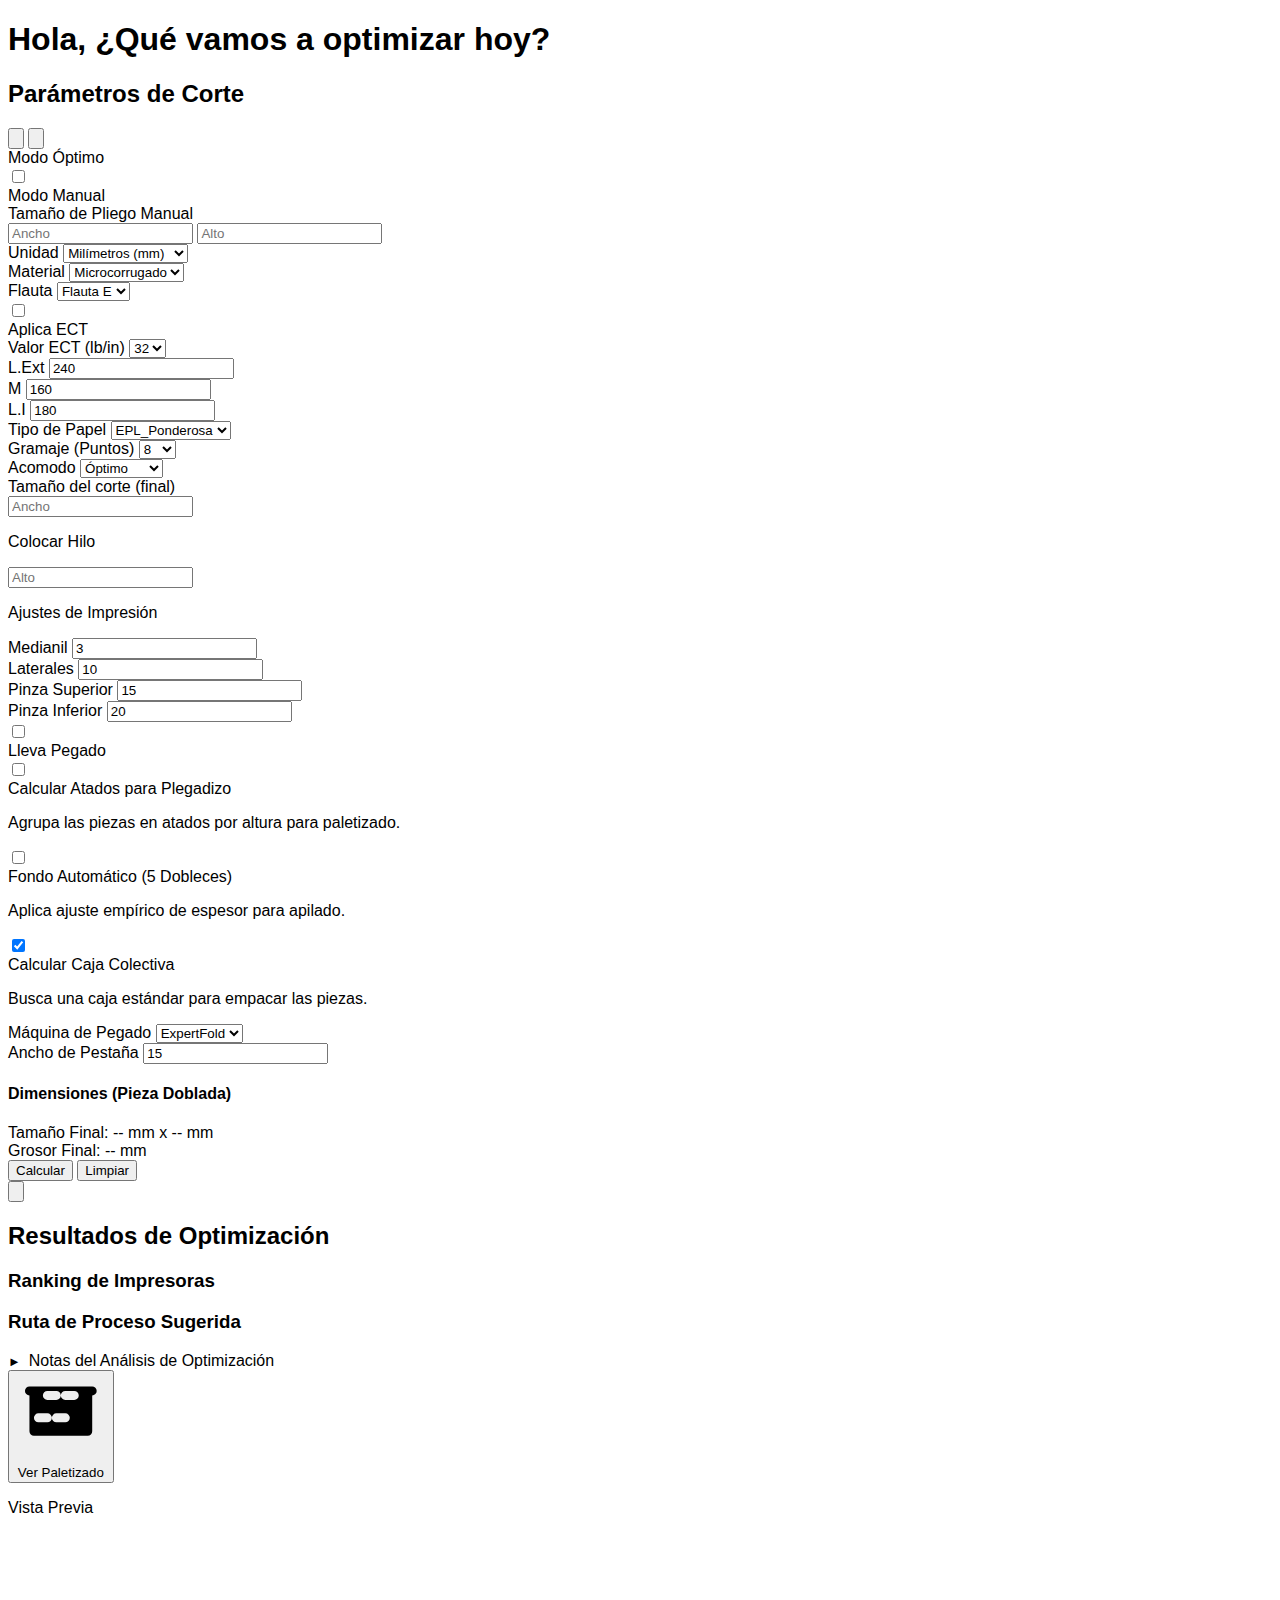
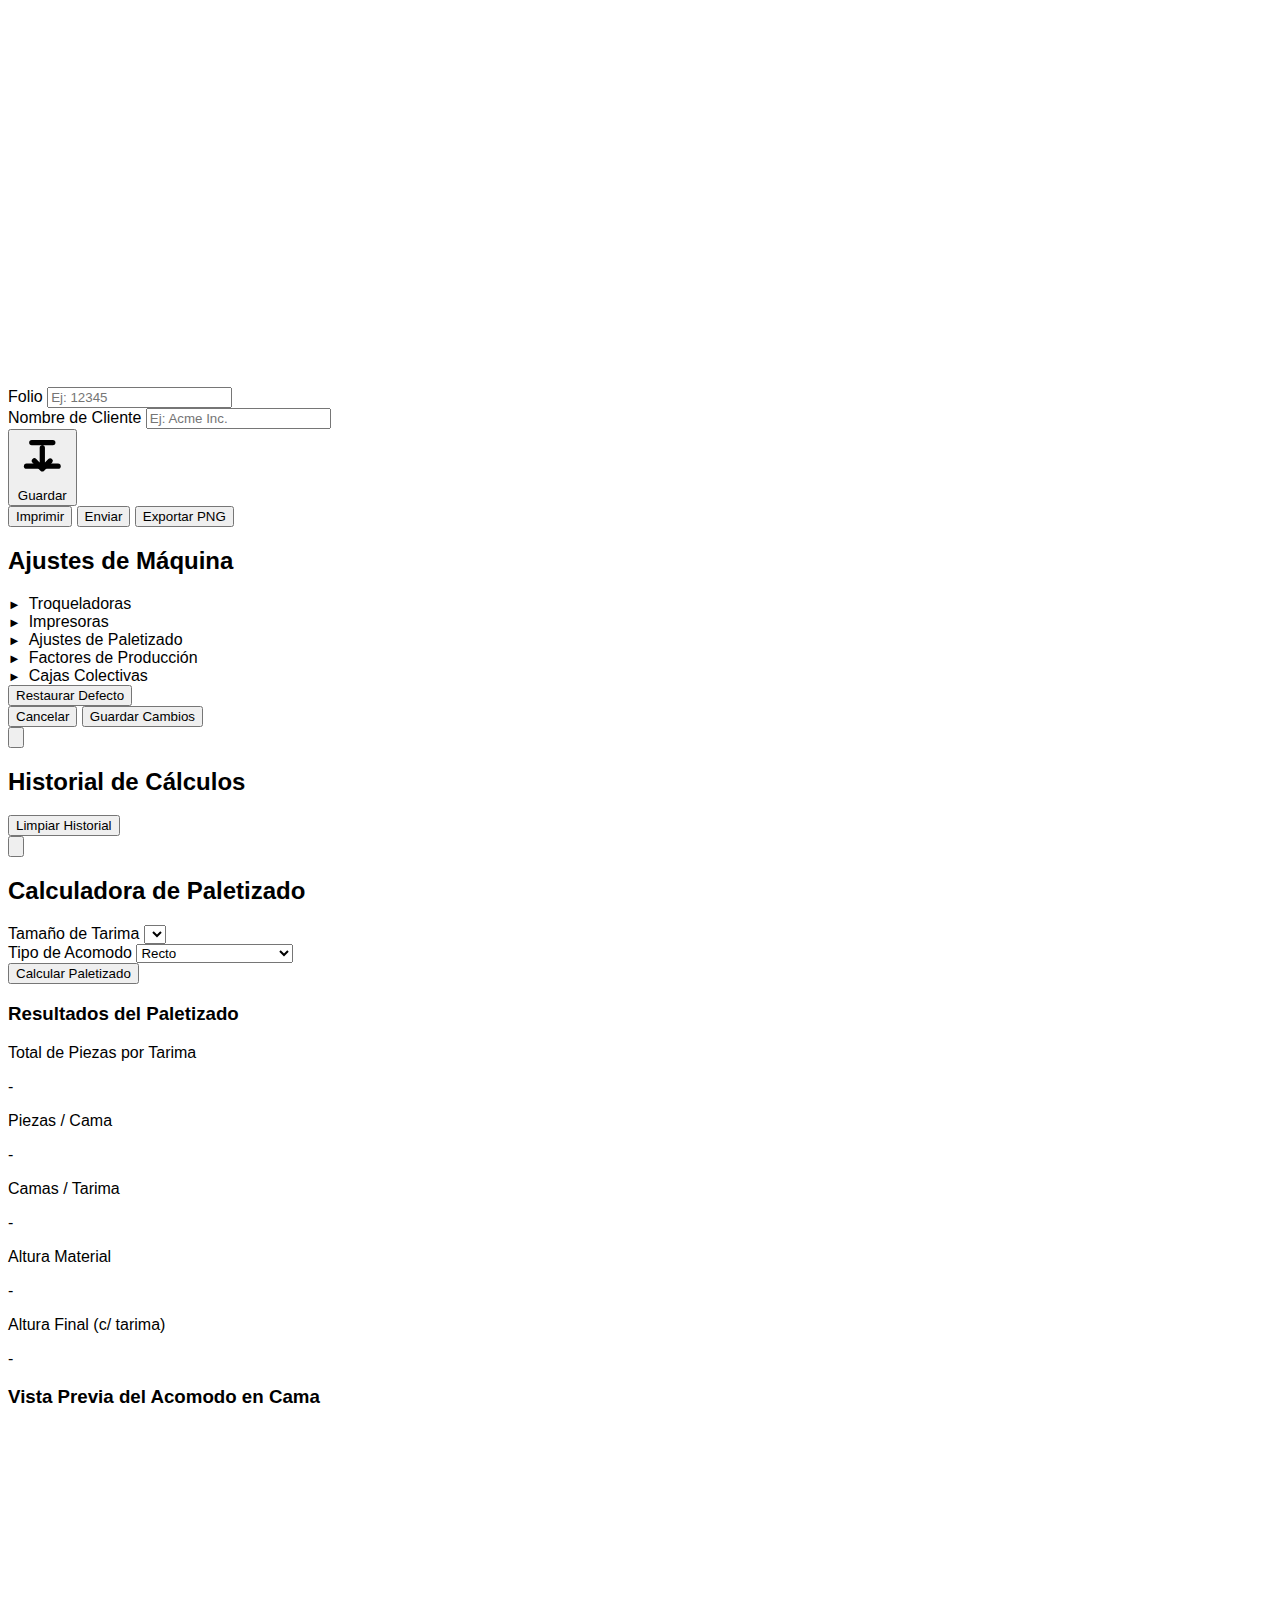
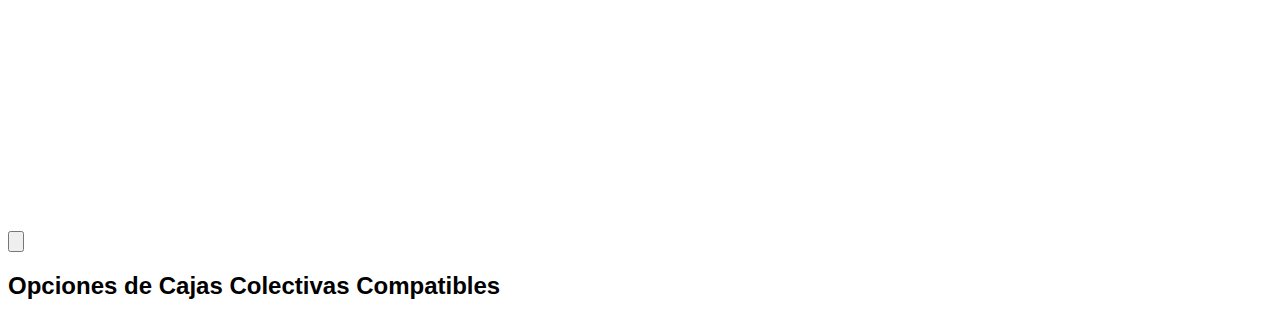
<file: cotizador.html>
<!DOCTYPE html>
<html lang="es">
<head>
    <meta charset="UTF-8" />
    <meta name="viewport" content="width=device-width, initial-scale=1.0" />
    <title>Optimizador de Máquina de Impresión</title>
    <script src="https://cdn.tailwindcss.com"></script>
    <link href="https://fonts.googleapis.com/css2?family=Inter:wght@400;500;600;700;800&display=swap" rel="stylesheet">
    <style>
        body {
            font-family: 'Inter', sans-serif;
        }
        @media print {
            body * { visibility: hidden; }
            #resultsContainer, #resultsContainer * { visibility: visible; }
            #resultsContainer { position: absolute; left: 0; top: 0; width: 100%; box-shadow: none; border: 1px solid #ccc; }
            #formContainer, .print-hide, #modalOverlay, #settingsModalOverlay, #historyModalOverlay, #palletizeModalOverlay, #boxOptionsModalOverlay { display: none; }
        }
        .invalid-input {
            border-color: #ef4444 !important;
            box-shadow: 0 0 0 2px #fecaca !important;
        }
        .rank-1 { border-left-color: #10b981; } /* green-500 */
        .rank-2 { border-left-color: #3b82f6; } /* blue-500 */
        .rank-3 { border-left-color: #f59e0b; } /* amber-500 */
        .rank-4 { border-left-color: #8b5cf6; } /* violet-500 */
        .selected-machine {
            background-color: #eff6ff !important; /* blue-100 */
            box-shadow: 0 0 0 2px #3b82f6; /* blue-500 */
            transform: scale(1.02);
        }
        /* Estilos para el interruptor Toggle */
        .toggle-checkbox:checked {
            right: 0;
            border-color: #4f46e5;
        }
        .toggle-checkbox:checked + .toggle-label {
            background-color: #4f46e5;
        }
        /* Estilos para detalles/resumen */
        details > summary {
            list-style: none;
        }
        details > summary::-webkit-details-marker {
            display: none;
        }
        details > summary::before {
            content: '►';
            margin-right: 0.5rem;
            font-size: 0.8em;
            transition: transform 0.2s ease-in-out;
        }
        details[open] > summary::before {
            transform: rotate(90deg);
        }
        
        /* Nuevo estilo para la máquina recomendada */
        .recommended-machine {
            background-color: #f0fdf4 !important; /* green-50 */
            box-shadow: 0 4px 12px rgba(16, 185, 129, 0.3) !important; /* Green shadow */
            border: 2px solid #10b981 !important; /* Green border */
            transform: scale(1.02);
        }
    </style>
</head>
<body class="bg-gradient-to-br from-gray-50 to-indigo-100 text-gray-800">

<div class="container mx-auto p-4 lg:p-8 flex items-center justify-center min-h-screen">
    <div class="w-full">
        <div class="text-center mb-8">
            <h1 class="text-4xl font-extrabold text-gray-900 bg-gradient-to-r from-blue-600 to-indigo-600 bg-clip-text text-transparent">Hola, ¿Qué vamos a optimizar hoy?</h1>
        </div>

        <div id="formContainer" class="w-full max-w-md bg-white p-6 rounded-lg shadow-xl mx-auto border-t-4 border-blue-500">
            <div class="flex justify-between items-center mb-4 pb-4 border-b">
                <h2 class="text-lg font-bold text-gray-800">Parámetros de Corte</h2>
                  <div class="flex items-center gap-1">
                    <button id="historyBtn" class="p-2 rounded-full hover:bg-gray-100 transition-colors print-hide" title="Ver Historial">
                        <svg xmlns="http://www.w3.org/2000/svg" class="h-6 w-6 text-gray-600" fill="none" viewBox="0 0 24 24" stroke="currentColor" stroke-width="2">
                          <path stroke-linecap="round" stroke-linejoin="round" d="M12 8v4l3 3m6-3a9 9 0 11-18 0 9 9 0 0118 0z" />
                        </svg>
                    </button>
                    <button id="settingsBtn" class="p-2 rounded-full hover:bg-gray-100 transition-colors print-hide" title="Ajustes de Máquina">
                        <svg xmlns="http://www.w3.org/2000/svg" class="h-6 w-6 text-gray-600" fill="none" viewBox="0 0 24 24" stroke="currentColor" stroke-width="2">
                          <path stroke-linecap="round" stroke-linejoin="round" d="M10.325 4.317c.426-1.756 2.924-1.756 3.35 0a1.724 1.724 0 002.573 1.066c1.543-.94 3.31.826 2.37 2.37a1.724 1.724 0 001.065 2.572c1.756.426 1.756 2.924 0 3.35a1.724 1.724 0 00-1.066 2.573c.94 1.543-.826 3.31-2.37 2.37a1.724 1.724 0 00-2.572 1.065c-.426 1.756-2.924 1.756-3.35 0a1.724 1.724 0 00-2.573-1.066c-1.543.94-3.31-.826-2.37-2.37a1.724 1.724 0 00-1.065-2.572c-1.756-.426-1.756-2.924 0-3.35a1.724 1.724 0 001.066-2.573c-.94-1.543.826-3.31 2.37-2.37.996.608 2.296.07 2.572-1.065z" />
                          <path stroke-linecap="round" stroke-linejoin="round" d="M15 12a3 3 0 11-6 0 3 3 0 016 0z" />
                        </svg>
                    </button>
                  </div>
            </div>
            <form id="cutForm" class="space-y-4">

                <div class="flex items-center justify-center p-2 bg-gray-50 rounded-lg">
                    <span class="text-sm font-medium text-gray-900 mr-3">Modo Óptimo</span>
                    <div class="relative inline-block w-10 mr-2 align-middle select-none transition duration-200 ease-in">
                        <input type="checkbox" name="toggle" id="calculationModeToggle" class="toggle-checkbox absolute block w-6 h-6 rounded-full bg-white border-4 appearance-none cursor-pointer"/>
                        <label for="calculationModeToggle" class="toggle-label block overflow-hidden h-6 rounded-full bg-gray-300 cursor-pointer"></label>
                    </div>
                    <span class="text-sm font-medium text-gray-900">Modo Manual</span>
                </div>
                
                <div id="customSheetContainer" class="hidden p-4 border-l-4 border-indigo-500 bg-indigo-50 rounded-lg">
                            <label class="block font-medium text-gray-700 mb-2">Tamaño de Pliego Manual</label>
                            <div class="flex space-x-2">
                                <input type="text" inputmode="decimal" id="customSheetWidth" placeholder="Ancho" class="w-1/2 p-2 border border-gray-300 rounded-md focus:outline-none focus:ring-2 focus:ring-indigo-500/50 focus:border-indigo-500 transition-shadow duration-200" />
                                <input type="text" inputmode="decimal" id="customSheetHeight" placeholder="Alto" class="w-1/2 p-2 border border-gray-300 rounded-md focus:outline-none focus:ring-2 focus:ring-indigo-500/50 focus:border-indigo-500 transition-shadow duration-200" />
                            </div>
                </div>

                <div class="grid grid-cols-2 gap-4">
                    <div>
                        <label for="unit" class="block font-medium text-sm text-gray-700 mb-1 tracking-wide">Unidad</label>
                        <select id="unit" class="w-full p-2 border border-gray-300 rounded-md focus:outline-none focus:ring-2 focus:ring-blue-500/50 focus:border-blue-500 transition-shadow duration-200">
                            <option value="mm" selected>Milímetros (mm)</option>
                            <option value="cm">Centímetros (cm)</option>
                            <option value="in">Pulgadas (in)</option>
                        </select>
                    </div>
                     <div>
                        <label for="material" class="block font-medium text-sm text-gray-700 mb-1 tracking-wide">Material</label>
                        <select id="material" class="w-full p-2 border border-gray-300 rounded-md focus:outline-none focus:ring-2 focus:ring-blue-500/50 focus:border-blue-500 transition-shadow duration-200">
                            <option value="microcorrugado">Microcorrugado</option>
                            <option value="plegadizo">Plegadizo</option>
                        </select>
                    </div>
                </div>

                <div id="materialOptionsContainer" class="space-y-4">
                    <div id="fluteContainer">
                        <label for="flute" class="block font-medium text-sm text-gray-700 mb-1 tracking-wide">Flauta</label>
                        <select id="flute" class="w-full p-2 border border-gray-300 rounded-md focus:outline-none focus:ring-2 focus:ring-blue-500/50 focus:border-blue-500 transition-shadow duration-200">
                            <option>Flauta E</option>
                            <option>Flauta B</option>
                            <option>Flauta C</option>
                        </select>
                    </div>
                    <div id="ectContainer">
                        <div class="relative flex items-start mt-4">
                            <div class="flex h-5 items-center">
                                <input id="ectCheckbox" name="ectCheckbox" type="checkbox" class="h-4 w-4 rounded border-gray-300 text-indigo-600 focus:ring-indigo-500">
                            </div>
                            <div class="ml-3 text-sm">
                                <label for="ectCheckbox" class="font-medium text-gray-700">Aplica ECT</label>
                            </div>
                        </div>
                        <div id="ectValueContainer" class="hidden mt-2">
                            <label for="ectValue" class="block font-medium text-sm text-gray-700 mb-1 tracking-wide">Valor ECT (lb/in)</label>
                            <select id="ectValue" class="w-full p-2 border border-gray-300 rounded-md focus:outline-none focus:ring-2 focus:ring-blue-500/50 focus:border-blue-500 transition-shadow duration-200">
                                <option>26</option>
                                <option>29</option>
                                <option selected>32</option>
                                <option>40</option>
                            </select>
                            <div id="linerInputsContainer" class="grid grid-cols-3 gap-2 mt-4">
                                <div>
                                    <label for="linerExt" class="block font-medium text-xs text-gray-600 mb-1">L.Ext</label>
                                    <input type="text" inputmode="decimal" id="linerExt" class="w-full p-2 border border-gray-300 rounded-md text-sm focus:outline-none focus:ring-2 focus:ring-blue-500/50 focus:border-blue-500" />
                                </div>
                                <div>
                                    <label for="medium" class="block font-medium text-xs text-gray-600 mb-1">M</label>
                                    <input type="text" inputmode="decimal" id="medium" class="w-full p-2 border border-gray-300 rounded-md text-sm focus:outline-none focus:ring-2 focus:ring-blue-500/50 focus:border-blue-500" />
                                </div>
                                <div>
                                    <label for="linerInt" class="block font-medium text-xs text-gray-600 mb-1">L.I</label>
                                    <input type="text" inputmode="decimal" id="linerInt" class="w-full p-2 border border-gray-300 rounded-md text-sm focus:outline-none focus:ring-2 focus:ring-blue-500/50 focus:border-blue-500" />
                                </div>
                            </div>
                        </div>
                    </div>
                    <div id="foldingCartonTypeContainer" class="hidden">
                        <label for="foldingCartonType" class="block font-medium text-sm text-gray-700 mb-1 tracking-wide">Tipo de Papel</label>
                        <select id="foldingCartonType" class="w-full p-2 border border-gray-300 rounded-md focus:outline-none focus:ring-2 focus:ring-blue-500/50 focus:border-blue-500 transition-shadow duration-200">
                            <option>EPL_Ponderosa</option>
                            <option>CNK_WRK</option>
                        </select>
                    </div>
                    <div id="foldingCartonWeightContainer" class="hidden">
                        <label for="foldingCartonWeight" class="block font-medium text-sm text-gray-700 mb-1 tracking-wide">Gramaje (Puntos)</label>
                        <select id="foldingCartonWeight" class="w-full p-2 border border-gray-300 rounded-md focus:outline-none focus:ring-2 focus:ring-blue-500/50 focus:border-blue-500 transition-shadow duration-200">
                            <option>8</option><option>10</option><option>11</option><option>12</option><option>14</option><option>15</option><option>16</option><option>17</option><option>18</option><option>20</option><option>22</option><option>24</option><option>26</option><option>28</option><option>30</option>
                        </select>
                    </div>
                </div>
                
                <div>
                    <label for="acomodo" class="block font-medium text-sm text-gray-700 mb-1 tracking-wide">Acomodo</label>
                    <select id="acomodo" class="w-full p-2 border border-gray-300 rounded-md focus:outline-none focus:ring-2 focus:ring-blue-500/50 focus:border-blue-500 transition-shadow duration-200">
                        <option value="optimo" selected>Óptimo</option>
                        <option value="horizontal">Horizontal</option>
                        <option value="vertical">Vertical</option>
                    </select>
                </div>

                <div>
                    <label class="block font-medium text-gray-700 mb-1 tracking-wide">Tamaño del corte (final)</label>
                    <div class="flex space-x-2">
                        <div class="w-1/2">
                            <input type="text" inputmode="decimal" id="cutWidth" placeholder="Ancho" class="w-full p-2 border border-gray-300 rounded-md focus:outline-none focus:ring-2 focus:ring-blue-500/50 focus:border-blue-500 transition-shadow duration-200" required />
                            <p class="text-xs text-gray-500 mt-1">Colocar Hilo</p>
                        </div>
                        <div class="w-1/2">
                            <input type="text" inputmode="decimal" id="cutHeight" placeholder="Alto" class="w-full p-2 border border-gray-300 rounded-md focus:outline-none focus:ring-2 focus:ring-blue-500/50 focus:border-blue-500 transition-shadow duration-200" required />
                        </div>
                    </div>
                </div>
                
                <div class="p-4 bg-gray-50 rounded-lg space-y-3">
                    <p class="text-sm font-semibold text-gray-800">Ajustes de Impresión</p>
                     <div class="grid grid-cols-2 gap-4">
                        <div>
                            <label for="gutter" class="block font-medium text-sm text-gray-700 mb-1">Medianil</label>
                            <input type="text" inputmode="decimal" id="gutter" value="3" class="w-full p-2 border border-gray-300 rounded-md focus:outline-none focus:ring-2 focus:ring-blue-500/50 focus:border-blue-500 transition-shadow duration-200" />
                        </div>
                        <div>
                            <label for="sideMargins" class="block font-medium text-sm text-gray-700 mb-1">Laterales</label>
                            <input type="text" inputmode="decimal" id="sideMargins" value="10" class="w-full p-2 border border-gray-300 rounded-md focus:outline-none focus:ring-2 focus:ring-blue-500/50 focus:border-blue-500 transition-shadow duration-200" />
                        </div>
                    </div>
                    <div class="grid grid-cols-2 gap-4">
                        <div>
                           <label for="topGripper" class="block font-medium text-sm text-gray-700 mb-1">Pinza Superior</label>
                           <input type="text" inputmode="decimal" id="topGripper" value="15" class="w-full p-2 border border-gray-300 rounded-md focus:outline-none focus:ring-2 focus:ring-blue-500/50 focus:border-blue-500 transition-shadow duration-200" />
                        </div>
                        <div>
                           <label for="bottomGripper" class="block font-medium text-sm text-gray-700 mb-1">Pinza Inferior</label>
                           <input type="text" inputmode="decimal" id="bottomGripper" value="20" class="w-full p-2 border border-gray-300 rounded-md focus:outline-none focus:ring-2 focus:ring-blue-500/50 focus:border-blue-500 transition-shadow duration-200" />
                        </div>
                   </div>
                </div>

                <div class="relative flex items-start">
                    <div class="flex h-5 items-center">
                        <input id="gluing" aria-describedby="gluing-description" name="gluing" type="checkbox" class="h-4 w-4 rounded border-gray-300 text-indigo-600 focus:ring-indigo-500">
                    </div>
                    <div class="ml-3 text-sm">
                        <label for="gluing" class="font-medium text-gray-700">Lleva Pegado</label>
                    </div>
                </div>
                
                <div id="plegadizoBundleContainer" class="hidden pl-8 relative flex items-start mt-2">
                    <div class="flex h-5 items-center">
                        <input id="usePlegadizoBundles" name="usePlegadizoBundles" type="checkbox" class="h-4 w-4 rounded border-gray-300 text-indigo-600 focus:ring-indigo-500">
                    </div>
                    <div class="ml-3 text-sm">
                        <label for="usePlegadizoBundles" class="font-medium text-gray-700">Calcular Atados para Plegadizo</label>
                        <p class="text-gray-500 text-xs">Agrupa las piezas en atados por altura para paletizado.</p>
                    </div>
                </div>

                <div id="gluingOptionsContainer" class="hidden pl-8 space-y-4 border-l-4 border-indigo-200 pt-4 mt-2">
                    <!-- Nuevo checkbox para Fondo Automático -->
                    <div class="relative flex items-start">
                        <div class="flex h-5 items-center">
                            <input id="isAutomaticBottom" name="isAutomaticBottom" type="checkbox" class="h-4 w-4 rounded border-gray-300 text-indigo-600 focus:ring-indigo-500">
                        </div>
                        <div class="ml-3 text-sm">
                            <label for="isAutomaticBottom" class="font-medium text-gray-700">Fondo Automático (5 Dobleces)</label>
                            <p class="text-gray-500 text-xs">Aplica ajuste empírico de espesor para apilado.</p>
                        </div>
                    </div>
                    <!-- Fin de nuevo checkbox -->
                    
                    <div class="relative flex items-start">
                        <div class="flex h-5 items-center">
                            <input id="useCollectiveBox" name="useCollectiveBox" type="checkbox" class="h-4 w-4 rounded border-gray-300 text-indigo-600 focus:ring-indigo-500" checked>
                        </div>
                        <div class="ml-3 text-sm">
                            <label for="useCollectiveBox" class="font-medium text-gray-700">Calcular Caja Colectiva</label>
                            <p class="text-gray-500 text-xs">Busca una caja estándar para empacar las piezas.</p>
                        </div>
                    </div>
                    <div>
                        <label for="gluingMachine" class="block font-medium text-sm text-gray-700 mb-1">Máquina de Pegado</label>
                        <select id="gluingMachine" class="w-full p-2 border border-gray-300 rounded-md focus:outline-none focus:ring-2 focus:ring-blue-500/50 focus:border-blue-500 transition-shadow duration-200">
                            <option>ExpertFold</option>
                            <option>Diana</option>
                            <option>Amazon</option>
                        </select>
                    </div>
                    <div>
                         <label for="glueFlapWidth" class="block font-medium text-sm text-gray-700 mb-1">Ancho de Pestaña</label>
                         <input type="text" inputmode="decimal" id="glueFlapWidth" value="15" class="w-full p-2 border border-gray-300 rounded-md focus:outline-none focus:ring-2 focus:ring-blue-500/50 focus:border-blue-500 transition-shadow duration-200" />
                    </div>
                    <div id="foldedPieceInfoContainer" class="mt-4 p-3 bg-indigo-50 rounded-lg text-sm hidden">
                        <h4 class="font-semibold text-gray-800 mb-2">Dimensiones (Pieza Doblada)</h4>
                        <div class="space-y-1">
                            <div class="flex justify-between">
                                <span class="text-gray-600">Tamaño Final:</span>
                                <span id="foldedPieceSize" class="font-bold text-indigo-700">-- mm x -- mm</span>
                            </div>
                            <div class="flex justify-between">
                                <span class="text-gray-600">Grosor Final:</span>
                                <span id="foldedPieceThickness" class="font-bold text-indigo-700">-- mm</span>
                            </div>
                        </div>
                    </div>
                </div>

                <div class="pt-2 flex flex-col sm:flex-row space-y-2 sm:space-y-0 sm:space-x-4">
                    <button type="submit" class="w-full bg-blue-600 text-white py-3 px-4 rounded-md hover:bg-blue-700 transition-all duration-300 font-semibold shadow-md hover:shadow-lg transform hover:-translate-y-0.5 flex items-center justify-center">Calcular</button>
                    <button type="button" id="resetBtn" class="w-full bg-gray-200 text-gray-700 py-3 px-4 rounded-md hover:bg-gray-300 transition-colors font-medium">Limpiar</button>
                </div>
            </form>
        </div>
    </div>
</div>

<div id="modalOverlay" class="fixed inset-0 bg-gray-900 bg-opacity-75 flex items-start justify-center p-4 z-50 hidden transition-opacity duration-300 overflow-y-auto">
    <div id="resultsContainer" class="w-full max-w-4xl bg-white p-6 rounded-lg shadow-xl relative my-8 transform transition-all duration-300 scale-95 opacity-0">
        <button id="closeModalBtn" class="absolute -top-2 -right-2 bg-white rounded-full p-1 shadow-md hover:bg-red-500 hover:text-white transition-colors print-hide">
            <svg class="w-6 h-6" fill="none" stroke="currentColor" viewBox="0 0 24 24"><path stroke-linecap="round" stroke-linejoin="round" stroke-width="2" d="M6 18L18 6M6 6l12 12"></path></svg>
        </button>

        <h2 id="resultsTitle" class="text-xl font-semibold border-b border-gray-200 pb-2 mb-4">Resultados de Optimización</h2>
        
        <div class="flex flex-col md:flex-row gap-6">
            <div class="flex-1 space-y-4">
                <div>
                    <h3 id="rankingTitle" class="font-semibold text-gray-800 mb-2">Ranking de Impresoras</h3>
                    <div id="machineRanking" class="space-y-3 bg-gray-50 p-3 rounded-lg">
                        </div>
                </div>
                 <div>
                    <h3 class="font-semibold text-gray-800 mb-2">Ruta de Proceso Sugerida</h3>
                    <div id="processRouteContainer" class="space-y-2">
                        </div>
                </div>
                <div id="analysisNotesContainer" class="mt-4 hidden">
                    <details class="bg-amber-50 border border-amber-200 rounded-lg p-3">
                        <summary class="font-semibold text-sm text-amber-800 cursor-pointer">Notas del Análisis de Optimización</summary>
                        <div id="analysisNotesContent" class="mt-2 text-xs text-amber-700 space-y-2 border-t border-amber-200 pt-2">
                            <!-- Content will be injected here -->
                        </div>
                    </details>
                </div>
                <div id="weightResultsContainer" class="mt-4 hidden">
                    </div>
                 <div id="collectiveBoxContainer" class="mt-4 hidden">
                    </div>
                <button id="palletizeBtn" class="w-full mt-4 bg-indigo-600 text-white py-2 px-4 rounded-md hover:bg-indigo-700 transition-colors font-medium print-hide flex items-center justify-center gap-2">
                    <svg xmlns="http://www.w3.org/2000/svg" class="h-5 w-5" viewBox="0 0 20 20" fill="currentColor">
                      <path fill-rule="evenodd" d="M3 3a1 1 0 000 2v8a1 1 0 001 1h12a1 1 0 001-1V5a1 1 0 000-2H3zm3 2a1 1 0 011-1h2a1 1 0 110 2H7a1 1 0 01-1-1zm-1 4a1 1 0 100 2h2a1 1 0 100-2H5zm5-4a1 1 0 011-1h2a1 1 0 110 2h-2a1 1 0 01-1-1zm-1 4a1 1 0 100 2h2a1 1 0 100-2h-2z" clip-rule="evenodd" />
                    </svg>
                    Ver Paletizado
                </button>
            </div>

            <div class="w-full md:w-1/2">
                 <p id="previewTitle" class="text-sm font-medium text-center mb-2">Vista Previa</p>
                 <canvas id="cutCanvas" width="675" height="450" class="w-full h-auto bg-white border border-gray-200 rounded-md"></canvas>
                 <div id="previewDetails" class="mt-4 text-sm text-center">
                 </div>
                 <div id="previewLegend" class="mt-3 text-xs">
                 </div>
            </div>
        </div>
        
        <div class="mt-6 pt-4 border-t border-gray-200">
            <div class="grid grid-cols-1 md:grid-cols-3 gap-4 items-end">
                <div>
                    <label for="folioInput" class="block text-sm font-medium text-gray-700">Folio</label>
                    <input type="text" id="folioInput" placeholder="Ej: 12345" class="mt-1 w-full p-2 border border-gray-300 rounded-md focus:outline-none focus:ring-2 focus:ring-blue-500/50 focus:border-blue-500">
                </div>
                <div>
                    <label for="clienteInput" class="block text-sm font-medium text-gray-700">Nombre de Cliente</label>
                    <input type="text" id="clienteInput" placeholder="Ej: Acme Inc." class="mt-1 w-full p-2 border border-gray-300 rounded-md focus:outline-none focus:ring-2 focus:ring-blue-500/50 focus:border-blue-500">
                </div>
                <button id="saveBtn" class="w-full bg-blue-600 text-white p-2 rounded-md hover:bg-blue-700 transition-colors font-medium flex items-center justify-center gap-2">
                    <svg xmlns="http://www.w3.org/2000/svg" class="h-5 w-5" viewBox="0 0 20 20" fill="currentColor">
                      <path d="M7.707 10.293a1 1 0 10-1.414 1.414l3 3a1 1 0 001.414 0l3-3a1 1 0 00-1.414-1.414L11 11.586V6a1 1 0 10-2 0v5.586L7.707 10.293zM5 4a1 1 0 011-1h8a1 1 0 110 2H6a1 1 0 01-1-1z" />
                      <path fill-rule="evenodd" d="M3 13a1 1 0 011-1h12a1 1 0 110 2H4a1 1 0 01-1-1z" clip-rule="evenodd" />
                    </svg>
                    Guardar
                </button>
            </div>
        </div>

        <div class="flex space-x-2 mt-4 print-hide">
            <button id="printBtn" class="flex-1 bg-green-600 text-white p-2 rounded-md hover:bg-green-700 transition-colors font-medium">Imprimir</button>
            <button id="emailBtn" class="flex-1 bg-amber-500 text-white p-2 rounded-md hover:bg-amber-600 transition-colors font-medium">Enviar</button>
            <button id="exportPngBtn" class="flex-1 bg-sky-600 text-white p-2 rounded-md hover:bg-sky-700 transition-colors font-medium">Exportar PNG</button>
        </div>
    </div>
</div>

<div id="settingsModalOverlay" class="fixed inset-0 bg-gray-900 bg-opacity-75 flex items-start justify-center p-4 z-50 hidden transition-opacity duration-300 overflow-y-auto">
    <div class="w-full max-w-2xl bg-white p-6 rounded-lg shadow-xl relative my-8 transform transition-all duration-300 scale-95 opacity-0">
        <h2 class="text-xl font-semibold border-b border-gray-200 pb-2 mb-4">Ajustes de Máquina</h2>
        <form id="settingsForm">
            <div class="space-y-2 max-h-[60vh] overflow-y-auto pr-2">
                <details open>
                    <summary class="font-semibold text-gray-800 cursor-pointer py-2 hover:bg-gray-50 rounded">Troqueladoras</summary>
                    <div id="dieCutterSettingsContainer" class="space-y-3 pl-4 pt-2"></div>
                </details>
                <details>
                    <summary class="font-semibold text-gray-800 cursor-pointer py-2 hover:bg-gray-50 rounded">Impresoras</summary>
                    <div id="printerSettingsContainer" class="space-y-3 pl-4 pt-2"></div>
                </details>
                <details>
                    <summary class="font-semibold text-gray-800 cursor-pointer py-2 hover:bg-gray-50 rounded">Ajustes de Paletizado</summary>
                    <div class="space-y-3 pl-4 pt-2">
                        <div class="p-3 bg-gray-50 rounded-lg">
                            <label for="standardPalletHeightInput" class="block text-sm font-medium text-gray-700">Altura de Tarima Estándar (cm)</label>
                            <input type="text" inputmode="decimal" id="standardPalletHeightInput" class="mt-1 w-full p-2 border border-gray-300 rounded-md">
                        </div>
                        <div class="p-3 bg-gray-50 rounded-lg">
                            <p class="font-semibold text-gray-700">Añadir Nueva Tarima</p>
                            <div class="grid grid-cols-1 sm:grid-cols-4 gap-2 mt-2 items-end">
                                <input id="newPalletName" placeholder="Nombre (ej: 40x52)" class="p-2 border border-gray-300 rounded-md sm:col-span-2">
                                <input id="newPalletWidth" type="text" inputmode="decimal" placeholder="Ancho (in)" class="p-2 border border-gray-300 rounded-md">
                                <input id="newPalletHeight" type="text" inputmode="decimal" placeholder="Alto (in)" class="p-2 border border-gray-300 rounded-md">
                                <button type="button" id="addPalletBtn" class="bg-blue-500 text-white p-2 rounded-md hover:bg-blue-600 sm:col-span-4">Añadir</button>
                            </div>
                        </div>
                        <div id="palletListContainer" class="p-3 bg-gray-50 rounded-lg">
                           <p class="font-semibold text-gray-700 mb-2">Tarimas Disponibles</p>
                           </div>
                    </div>
                </details>
                <details>
                    <summary class="font-semibold text-gray-800 cursor-pointer py-2 hover:bg-gray-50 rounded">Factores de Producción</summary>
                    <div class="space-y-3 pl-4 pt-2">
                        <div class="p-3 bg-gray-50 rounded-lg">
                            <p class="font-semibold text-gray-700 mb-2">Adhesivos (Laminado)</p>
                            <div class="grid grid-cols-1 sm:grid-cols-2 gap-4">
                                <div>
                                    <label for="starchAdhesiveInput" class="block text-sm font-medium text-gray-700">Almidón (gr/m²)</label>
                                    <input type="text" inputmode="decimal" id="starchAdhesiveInput" class="mt-1 w-full p-2 border border-gray-300 rounded-md">
                                </div>
                                <div>
                                    <label for="pvaAdhesiveInput" class="block text-sm font-medium text-gray-700">Adhesivo PVA (gr/m²)</label>
                                    <input type="text" inputmode="decimal" id="pvaAdhesiveInput" class="mt-1 w-full p-2 border border-gray-300 rounded-md">
                                </div>
                            </div>
                        </div>
                        <div class="p-3 bg-gray-50 rounded-lg">
                            <p class="font-semibold text-gray-700 mb-2">Compensación por Pliegue (Espesor)</p>
                             <div>
                                <label for="autoBottomCompInput" class="block text-sm font-medium text-gray-700">Compensación Fondo Automático (mm)</label>
                                <input type="text" inputmode="decimal" id="autoBottomCompInput" class="mt-1 w-full p-2 border border-gray-300 rounded-md">
                            </div>
                            <p class="text-xs text-gray-500 mt-2">Este valor fijo se agrega al espesor de 5 paredes (fondo automático).</p>
                        </div>
                        <div class="p-3 bg-gray-50 rounded-lg">
                            <p class="font-semibold text-gray-700 mb-2">Factores de Conversión (Medium)</p>
                            <div class="grid grid-cols-1 sm:grid-cols-3 gap-4">
                                <div>
                                    <label for="mediumFactorE" class="block text-sm font-medium text-gray-700">Flauta E</label>
                                    <input type="text" inputmode="decimal" id="mediumFactorE" class="mt-1 w-full p-2 border border-gray-300 rounded-md">
                                </div>
                                <div>
                                    <label for="mediumFactorB" class="block text-sm font-medium text-gray-700">Flauta B</label>
                                    <input type="text" inputmode="decimal" id="mediumFactorB" class="mt-1 w-full p-2 border border-gray-300 rounded-md">
                                </div>
                                 <div>
                                    <label for="mediumFactorC" class="block text-sm font-medium text-gray-700">Flauta C</label>
                                    <input type="text" inputmode="decimal" id="mediumFactorC" class="mt-1 w-full p-2 border border-gray-300 rounded-md">
                                </div>
                            </div>
                        </div>
                        <div class="p-3 bg-gray-50 rounded-lg">
                            <details>
                                <summary class="font-semibold text-gray-700 cursor-pointer">Gramajes de Plegadizo (gr/m²)</summary>
                                <div id="foldingCartonGrammageContainer" class="mt-4 space-y-4">
                                    </div>
                            </details>
                        </div>
                        <div class="p-3 bg-gray-50 rounded-lg">
                            <p class="font-semibold text-gray-700 mb-2">Fórmula de Cálculo de Peso Bruto</p>
                            <div class="text-xs text-gray-600 bg-white p-3 rounded-md font-mono leading-relaxed">
                                <p class="font-bold text-indigo-700">Microcorrugado:</p>
                                <p><span class="font-bold">G<sub>Total</sub></span> = (L<sub>Ext</sub> + (M * F<sub>Flauta</sub>) + L<sub>Int</sub>) + A<sub>Almidón</sub> + A<sub>PVA</sub></p>
                                <hr class="my-2">
                                <p class="font-bold text-indigo-700">Plegadizo:</p>
                                <p><span class="font-bold">G<sub>Total</sub></span> = Valor de tabla (Tipo Papel + Puntos)</p>
                                <hr class="my-2">
                                <p><span class="font-bold">P<sub>Pliego (Bruto)</sub></span> = G<sub>Total</sub> * (Ancho<sub>Pliego</sub> * Alto<sub>Pliego</sub>)</p>
                                <p><span class="font-bold">P<sub>Pieza (Bruto)</sub></span> = P<sub>Pliego (Bruto)</sub> / No. Cortes (Incluye el peso de todo el trim y desperdicio)</p>
                                <p class="text-gray-500 mt-2">
                                    Donde: <b>G</b>: Gramaje (g/m²), <b>L</b>: Liner, <b>M</b>: Medium, <b>F</b>: Factor, <b>A</b>: Adhesivo, <b>P</b>: Peso.
                                </p>
                            </div>
                        </div>
                    </div>
                </details>
                <details>
                    <summary class="font-semibold text-gray-800 cursor-pointer py-2 hover:bg-gray-50 rounded">Cajas Colectivas</summary>
                    <div class="space-y-3 pl-4 pt-2">
                        <div class="p-3 bg-gray-50 rounded-lg">
                            <p class="font-semibold text-gray-700">Añadir Nueva Caja Colectiva</p>
                            <div class="grid grid-cols-2 sm:grid-cols-4 gap-2 mt-2 items-end">
                                <input id="newBoxMaterial" type="text" inputmode="decimal" placeholder="Material" class="p-2 border border-gray-300 rounded-md text-sm">
                                <input id="newBoxLargo" type="text" inputmode="decimal" placeholder="Largo (mm)" class="p-2 border border-gray-300 rounded-md text-sm">
                                <input id="newBoxAncho" type="text" inputmode="decimal" placeholder="Ancho (mm)" class="p-2 border border-gray-300 rounded-md text-sm">
                                <input id="newBoxAlto" type="text" inputmode="decimal" placeholder="Alto (mm)" class="p-2 border border-gray-300 rounded-md text-sm">
                                <select id="newBoxFlauta" class="p-2 border border-gray-300 rounded-md text-sm">
                                    <option>C</option>
                                    <option>BC</option>
                                    <option>B</option>
                                    <option>E</option>
                                </select>
                                <input id="newBoxEct" type="text" inputmode="decimal" placeholder="ECT" class="p-2 border border-gray-300 rounded-md text-sm">
                                <button type="button" id="addBoxBtn" class="bg-blue-500 text-white p-2 rounded-md hover:bg-blue-600 sm:col-span-4 h-10">Añadir Caja</button>
                            </div>
                        </div>
                        <div id="collectiveBoxListContainer" class="p-3 bg-gray-50 rounded-lg">
                            <details>
                                <summary class="font-semibold text-gray-700 cursor-pointer">Ver Cajas Disponibles</summary>
                                <div id="collectiveBoxListContainer" class="mt-2 space-y-2 max-h-48 overflow-y-auto pr-2">
                                    </div>
                            </details>
                        </div>
                    </div>
                </details>
            </div>
            <div class="flex justify-between items-center mt-6 pt-4 border-t">
                <button type="button" id="restoreDefaultsBtn" class="bg-gray-200 text-gray-700 py-2 px-4 rounded-md hover:bg-gray-300 transition-colors font-medium">Restaurar Defecto</button>
                <div class="flex space-x-4">
                    <button type="button" id="cancelSettingsBtn" class="bg-gray-200 text-gray-700 py-2 px-4 rounded-md hover:bg-gray-300 transition-colors font-medium">Cancelar</button>
                    <button type="submit" class="bg-blue-600 text-white py-2 px-4 rounded-md hover:bg-blue-700 transition-colors font-medium">Guardar Cambios</button>
                </div>
            </div>
        </form>
    </div>
</div>

<div id="historyModalOverlay" class="fixed inset-0 bg-gray-900 bg-opacity-75 flex items-start justify-center p-4 z-[60] hidden transition-opacity duration-300 overflow-y-auto">
    <div class="w-full max-w-lg bg-white p-6 rounded-lg shadow-xl relative my-8 transform transition-all duration-300 scale-95 opacity-0">
         <button id="closeHistoryModalBtn" class="absolute -top-2 -right-2 bg-white rounded-full p-1 shadow-md hover:bg-red-500 hover:text-white transition-colors">
            <svg class="w-6 h-6" fill="none" stroke="currentColor" viewBox="0 0 24 24"><path stroke-linecap="round" stroke-linejoin="round" stroke-width="2" d="M6 18L18 6M6 6l12 12"></path></svg>
        </button>
        <h2 class="text-xl font-semibold border-b border-gray-200 pb-2 mb-4">Historial de Cálculos</h2>
        <div id="historyListContainer" class="space-y-3 max-h-[60vh] overflow-y-auto pr-2">
            </div>
         <div class="flex justify-end mt-6 pt-4 border-t">
             <button type="button" id="clearHistoryBtn" class="bg-red-600 text-white py-2 px-4 rounded-md hover:bg-red-700 transition-colors font-medium">Limpiar Historial</button>
        </div>
    </div>
</div>

<div id="palletizeModalOverlay" class="fixed inset-0 bg-gray-900 bg-opacity-75 flex items-start justify-center p-4 z-[60] hidden transition-opacity duration-300 overflow-y-auto">
    <div class="w-full max-w-lg bg-white p-6 rounded-lg shadow-xl relative my-8 transform transition-all duration-300 scale-95 opacity-0">
        <button id="closePalletizeModalBtn" class="absolute -top-2 -right-2 bg-white rounded-full p-1 shadow-md hover:bg-red-500 hover:text-white transition-colors">
            <svg class="w-6 h-6" fill="none" stroke="currentColor" viewBox="0 0 24 24"><path stroke-linecap="round" stroke-linejoin="round" stroke-width="2" d="M6 18L18 6M6 6l12 12"></path></svg>
        </button>
        <h2 class="text-xl font-semibold border-b border-gray-200 pb-2 mb-4">Calculadora de Paletizado</h2>
        <p id="palletizingModeTitle" class="text-sm text-gray-600 -mt-2 mb-4 text-center"></p>
        
        <div class="space-y-4">
            <div>
                <label for="palletSize" class="block font-medium text-sm text-gray-700 mb-1">Tamaño de Tarima</label>
                <select id="palletSize" class="w-full p-2 border border-gray-300 rounded-md">
                </select>
            </div>
            <div>
                <label for="stackingPattern" class="block font-medium text-sm text-gray-700 mb-1">Tipo de Acomodo</label>
                <select id="stackingPattern" class="w-full p-2 border border-gray-300 rounded-md">
                    <option value="recto">Recto</option>
                    <option value="columnar">Columnar / Intercalado</option>
                </select>
            </div>
            <button id="calculatePalletBtn" class="w-full bg-indigo-600 text-white py-2 px-4 rounded-md hover:bg-indigo-700">Calcular Paletizado</button>
        </div>

        <div id="palletizeResultsContainer" class="mt-6 pt-4 border-t border-gray-200 hidden">
            <h3 class="font-semibold text-gray-800 mb-2">Resultados del Paletizado</h3>
            <div class="space-y-3">
                <div class="bg-indigo-100 p-3 rounded-lg text-center">
                    <p class="text-sm font-medium text-indigo-800">Total de Piezas por Tarima</p>
                    <p id="totalPiecesResult" class="text-3xl font-extrabold text-indigo-600">-</p>
                </div>
                <div class="grid grid-cols-2 md:grid-cols-4 gap-3 text-center">
                    <div class="bg-gray-100 p-2 rounded-lg">
                        <p id="piecesPerLayerLabel" class="text-xs font-medium text-gray-600">Piezas / Cama</p>
                        <p id="piecesPerLayerResult" class="text-lg font-bold text-indigo-600">-</p>
                    </div>
                    <div class="bg-gray-100 p-2 rounded-lg">
                        <p class="text-xs font-medium text-gray-600">Camas / Tarima</p>
                        <p id="layersPerPalletResult" class="text-lg font-bold text-indigo-600">-</p>
                    </div>
                    <div class="bg-gray-100 p-2 rounded-lg">
                        <p class="text-xs font-medium text-gray-600">Altura Material</p>
                        <p id="materialHeightResult" class="text-lg font-bold text-indigo-600">-</p>
                    </div>
                    <div class="bg-gray-100 p-2 rounded-lg">
                        <p class="text-xs font-medium text-gray-600">Altura Final (c/ tarima)</p>
                        <p id="finalHeightResult" class="text-lg font-bold text-indigo-600">-</p>
                    </div>
                </div>
            </div>
            <div class="mt-4">
                <h3 class="font-semibold text-gray-800 mb-2 text-center">Vista Previa del Acomodo en Cama</h3>
                <canvas id="palletCanvas" width="450" height="400" class="w-full h-auto bg-gray-50 border border-gray-200 rounded-md mx-auto"></canvas>
            </div>
        </div>
    </div>
</div>

<div id="boxOptionsModalOverlay" class="fixed inset-0 bg-gray-900 bg-opacity-75 flex items-start justify-center p-4 z-[70] hidden transition-opacity duration-300 overflow-y-auto">
    <div class="w-full max-w-2xl bg-white p-6 rounded-lg shadow-xl relative my-8 transform transition-all duration-300 scale-95 opacity-0">
         <button id="closeBoxOptionsModalBtn" class="absolute -top-2 -right-2 bg-white rounded-full p-1 shadow-md hover:bg-red-500 hover:text-white transition-colors">
            <svg class="w-6 h-6" fill="none" stroke="currentColor" viewBox="0 0 24 24"><path stroke-linecap="round" stroke-linejoin="round" stroke-width="2" d="M6 18L18 6M6 6l12 12"></path></svg>
        </button>
        <h2 class="text-xl font-semibold border-b border-gray-200 pb-2 mb-4">Opciones de Cajas Colectivas Compatibles</h2>
        <div id="boxOptionsList" class="space-y-3 max-h-[60vh] overflow-y-auto pr-2">
            </div>
    </div>
</div>


<div id="toast" class="fixed top-5 right-5 bg-green-600 text-white py-2 px-4 rounded-lg shadow-md opacity-0 transform translate-y-2 transition-all duration-300 z-[100]">
    <p id="toastMessage"></p>
</div>

<script>
document.addEventListener('DOMContentLoaded', () => {

    // --- CONFIGURACIÓN INICIAL Y ESTADO ---
    
    const DEFAULT_PROCESS_MACHINES = {
        DIE_CUTTERS: [
            { name: 'Vision-160', maxWidth: 1620, maxHeight: 1103 },
            { name: 'SP-104',     maxWidth: 1050, maxHeight: 735 },
            { name: 'SP-162',     maxWidth: 1650, maxHeight: 1133 },
            { name: 'SPANTHERA',  maxWidth: 1460, maxHeight: 1060 },
        ],
        PRINTERS: [
            { name: 'KBA-164', maxWidth: 1640, maxHeight: 1205, minWidth: 800, minHeight: 600 },
            { name: 'KBA-106', maxWidth: 1060, maxHeight: 740, minWidth: 480, minHeight: 340 },
            { name: 'Landa',   maxWidth: 1050, maxHeight: 750, minWidth: 360, minHeight: 297 }, // Opción Landa Agregada
        ],
        LAMINATORS: [ { name: 'Asitrade Olivini' } ]
    };

    let PROCESS_MACHINES = JSON.parse(JSON.stringify(DEFAULT_PROCESS_MACHINES));
    // Cambiado a v3 para forzar la actualización de las máquinas por defecto y mostrar Landa
    const SETTINGS_STORAGE_KEY = 'printOptimizerSettings_v3';
    const HISTORY_STORAGE_KEY = 'printOptimizerHistory_v2';
    const PALLET_SETTINGS_STORAGE_KEY = 'printOptimizerPalletSettings_v1';
    const GENERAL_SETTINGS_STORAGE_KEY = 'printOptimizerGeneralSettings_v3'; // Versión actualizada
    const COLLECTIVE_BOXES_STORAGE_KEY = 'printOptimizerCollectiveBoxes_v1';

    let PALLETIZING_SETTINGS = {
        standardPalletHeightCm: 15,
        maxTotalHeightCm: 135, // <-- MODIFICADO DE 120 A 135
        pallets: [
            { name: '40" x 48"', widthIn: 40, heightIn: 48, id: 'p1' },
            { name: '40" x 52"', widthIn: 40, heightIn: 52, id: 'p2' }
        ],
        MATERIAL_THICKNESS: {
            FLUTES: { 'Flauta E': 1.5, 'Flauta B': 3.0, 'Flauta C': 4.0, 'BC': 7.0 },
            // CORRECCIÓN: 1 punto de calibre = 0.001 pulgadas = 0.0254 mm
            POINTS_TO_MM: 0.0254
        }
    };

    const DEFAULT_GENERAL_SETTINGS = {
        adhesives: { starch: 18, pva: 26 },
        mediumFactors: { 'Flauta E': 1.32, 'Flauta B': 1.35, 'Flauta C': 1.48 },
        foldingCartonGrammage: {
            'EPL_Ponderosa': { '8':0, '10':0, '11': 220, '12': 240, '14': 280, '16': 320, '18': 360, '20': 395, '22': 430, '24': 465, '26': 500, '28': 515 },
            'CNK_WRK': { '12': 264, '14': 293, '15': 317, '16': 332, '17': 347, '18': 361, '20': 391, '22': 420, '24': 454, '26': 488, '28': 522, '30': 557 }
        },
        automaticBottomCompensation: 2.5 // Compensación en mm para fondo automático (5 capas)
    };
    
    let GENERAL_SETTINGS = JSON.parse(JSON.stringify(DEFAULT_GENERAL_SETTINGS));
    
    const DEFAULT_COLLECTIVE_BOXES = [
        { material: 8053159, largo: 450, ancho: 248, alto: 279, flauta: 'C', ect: 32 },
        { material: 8053947, largo: 450, ancho: 434, alto: 279, flauta: 'C', ect: 32 },
        { material: 8054224, largo: 495, ancho: 365, alto: 250, flauta: 'C', ect: 32 },
        { material: 8054351, largo: 498, ancho: 222, alto: 292, flauta: 'C', ect: 44 },
        { material: 8054352, largo: 455, ancho: 300, alto: 178, flauta: 'C', ect: 32 },
        { material: 8054353, largo: 570, ancho: 335, alto: 190, flauta: 'C', ect: 32 },
        { material: 8054648, largo: 505, ancho: 400, alto: 303, flauta: 'C', ect: 32 },
        { material: 8054891, largo: 416, ancho: 345, alto: 265, flauta: 'C', ect: 32 },
        { material: 8055149, largo: 490, ancho: 290, alto: 200, flauta: 'C', ect: 40 },
        { material: 8055543, largo: 398, ancho: 240, alto: 405, flauta: 'BC', ect: 42 },
        { material: 8055559, largo: 400, ancho: 322, alto: 366, flauta: 'C', ect: 32 },
        { material: 8057212, largo: 592, ancho: 272, alto: 200, flauta: 'BC', ect: 42 },
        { material: 8058340, largo: 517, ancho: 347, alto: 447, flauta: 'C', ect: 40 },
        { material: 8058707, largo: 481, ancho: 320, alto: 408, flauta: 'C', ect: 32 },
        { material: 8059293, largo: 390, ancho: 290, alto: 262, flauta: 'C', ect: 40 },
        { material: 8059445, largo: 561, ancho: 396, alto: 539, flauta: 'C', ect: 32 },
        { material: 8059446, largo: 392, ancho: 333, alto: 374, flauta: 'C', ect: 32 },
        { material: 8060100, largo: 498, ancho: 396, alto: 406, flauta: 'C', ect: 32 },
        { material: 8060103, largo: 594, ancho: 338, alto: 425, flauta: 'C', ect: 32 },
        { material: 8061381, largo: 423, ancho: 352, alto: 334, flauta: 'BC', ect: 51 },
        { material: 8063254, largo: 415, ancho: 255, alto: 402, flauta: 'C', ect: 40 },
        { material: 8063837, largo: 505, ancho: 400, alto: 356, flauta: 'C', ect: 40 },
        { material: 8064494, largo: 450, ancho: 388, alto: 352, flauta: 'C', ect: 40 },
        { material: 8064495, largo: 450, ancho: 395, alto: 310, flauta: 'C', ect: 32 },
        { material: 8066556, largo: 535, ancho: 395, alto: 415, flauta: 'C', ect: 40 },
        { material: 8067555, largo: 450, ancho: 320, alto: 370, flauta: 'C', ect: 32 },
        { material: 8067995, largo: 460, ancho: 381, alto: 206, flauta: 'C', ect: 32 },
        { material: 8070983, largo: 450, ancho: 250, alto: 410, flauta: 'C', ect: 32 },
        { material: 8072982, largo: 672, ancho: 420, alto: 518, flauta: 'C', ect: 40 },
        { material: 8073215, largo: 560, ancho: 330, alto: 267, flauta: 'C', ect: 40 },
        { material: 8073350, largo: 490, ancho: 306, alto: 237, flauta: 'C', ect: 32 },
        { material: 8073381, largo: 585, ancho: 300, alto: 178, flauta: 'C', ect: 32 },
        { material: 8055535, largo: 327, ancho: 255, alto: 374, flauta: 'C', ect: 32 }
    ];

    let COLLECTIVE_BOXES = [];


    const DOM = {
        form: document.getElementById('cutForm'),
        submitBtn: document.querySelector('#cutForm button[type="submit"]'),
        inputs: {
            unit: document.getElementById('unit'),
            material: document.getElementById('material'),
            flute: document.getElementById('flute'),
            foldingCartonWeight: document.getElementById('foldingCartonWeight'),
            acomodo: document.getElementById('acomodo'),
            cutWidth: document.getElementById('cutWidth'),
            cutHeight: document.getElementById('cutHeight'),
            gutter: document.getElementById('gutter'),
            sideMargins: document.getElementById('sideMargins'),
            topGripper: document.getElementById('topGripper'),
            bottomGripper: document.getElementById('bottomGripper'),
            gluing: document.getElementById('gluing'),
            gluingMachine: document.getElementById('gluingMachine'),
            glueFlapWidth: document.getElementById('glueFlapWidth'),
            calculationModeToggle: document.getElementById('calculationModeToggle'),
            customSheetWidth: document.getElementById('customSheetWidth'),
            customSheetHeight: document.getElementById('customSheetHeight'),
            ectCheckbox: document.getElementById('ectCheckbox'),
            ectValue: document.getElementById('ectValue'),
            linerExt: document.getElementById('linerExt'),
            medium: document.getElementById('medium'),
            linerInt: document.getElementById('linerInt'),
            useCollectiveBox: document.getElementById('useCollectiveBox'),
            foldingCartonType: document.getElementById('foldingCartonType'),
            usePlegadizoBundles: document.getElementById('usePlegadizoBundles'),
            isAutomaticBottom: document.getElementById('isAutomaticBottom'), // <-- NUEVO
        },
        customSheetContainer: document.getElementById('customSheetContainer'),
        plegadizoBundleContainer: document.getElementById('plegadizoBundleContainer'),
        gluingOptionsContainer: document.getElementById('gluingOptionsContainer'),
        ectValueContainer: document.getElementById('ectValueContainer'),
        materialOptions: {
            fluteContainer: document.getElementById('fluteContainer'),
            ectContainer: document.getElementById('ectContainer'),
            foldingCartonTypeContainer: document.getElementById('foldingCartonTypeContainer'),
            foldingCartonWeightContainer: document.getElementById('foldingCartonWeightContainer'),
        },
        resetBtn: document.getElementById('resetBtn'),
        modal: {
            overlay: document.getElementById('modalOverlay'),
            container: document.getElementById('resultsContainer'),
            resultsTitle: document.getElementById('resultsTitle'),
            rankingTitle: document.getElementById('rankingTitle'),
            rankingContainer: document.getElementById('machineRanking'),
            processRouteContainer: document.getElementById('processRouteContainer'),
            analysisNotesContainer: document.getElementById('analysisNotesContainer'),
            analysisNotesContent: document.getElementById('analysisNotesContent'),
            weightResultsContainer: document.getElementById('weightResultsContainer'),
            collectiveBoxContainer: document.getElementById('collectiveBoxContainer'),
            palletizeBtn: document.getElementById('palletizeBtn'),
            previewTitle: document.getElementById('previewTitle'),
            previewDetails: document.getElementById('previewDetails'),
            previewLegend: document.getElementById('previewLegend'),
            closeBtn: document.getElementById('closeModalBtn'),
            printBtn: document.getElementById('printBtn'),
            emailBtn: document.getElementById('emailBtn'),
            exportPngBtn: document.getElementById('exportPngBtn'),
            folioInput: document.getElementById('folioInput'),
            clienteInput: document.getElementById('clienteInput'),
            saveBtn: document.getElementById('saveBtn'),
        },
        settings: {
            btn: document.getElementById('settingsBtn'),
            overlay: document.getElementById('settingsModalOverlay'),
            container: document.getElementById('settingsModalOverlay').querySelector('.transform'),
            form: document.getElementById('settingsForm'),
            dieCutterContainer: document.getElementById('dieCutterSettingsContainer'),
            printerContainer: document.getElementById('printerSettingsContainer'),
            cancelBtn: document.getElementById('cancelSettingsBtn'),
            restoreDefaultsBtn: document.getElementById('restoreDefaultsBtn'),
            standardPalletHeightInput: document.getElementById('standardPalletHeightInput'),
            newPalletName: document.getElementById('newPalletName'),
            newPalletWidth: document.getElementById('newPalletWidth'),
            newPalletHeight: document.getElementById('newPalletHeight'),
            addPalletBtn: document.getElementById('addPalletBtn'),
            palletListContainer: document.getElementById('palletListContainer'),
            starchAdhesiveInput: document.getElementById('starchAdhesiveInput'),
            pvaAdhesiveInput: document.getElementById('pvaAdhesiveInput'),
            autoBottomCompInput: document.getElementById('autoBottomCompInput'), // <-- NUEVO
            mediumFactorE: document.getElementById('mediumFactorE'),
            mediumFactorB: document.getElementById('mediumFactorB'),
            mediumFactorC: document.getElementById('mediumFactorC'),
            foldingCartonGrammageContainer: document.getElementById('foldingCartonGrammageContainer'),
            newBoxMaterial: document.getElementById('newBoxMaterial'),
            newBoxLargo: document.getElementById('newBoxLargo'),
            newBoxAncho: document.getElementById('newBoxAncho'),
            newBoxAlto: document.getElementById('newBoxAlto'),
            newBoxFlauta: document.getElementById('newBoxFlauta'),
            newBoxEct: document.getElementById('newBoxEct'),
            addBoxBtn: document.getElementById('addBoxBtn'),
            collectiveBoxListContainer: document.getElementById('collectiveBoxListContainer'),
        },
        history: {
            btn: document.getElementById('historyBtn'),
            overlay: document.getElementById('historyModalOverlay'),
            container: document.getElementById('historyModalOverlay').querySelector('.transform'),
            listContainer: document.getElementById('historyListContainer'),
            closeBtn: document.getElementById('closeHistoryModalBtn'),
            clearBtn: document.getElementById('clearHistoryBtn'),
        },
        palletize: {
             overlay: document.getElementById('palletizeModalOverlay'),
             container: document.getElementById('palletizeModalOverlay').querySelector('.transform'),
             closeBtn: document.getElementById('closePalletizeModalBtn'),
             calculateBtn: document.getElementById('calculatePalletBtn'),
             palletSize: document.getElementById('palletSize'),
             stackingPattern: document.getElementById('stackingPattern'),
             resultsContainer: document.getElementById('palletizeResultsContainer'),
             piecesPerLayerResult: document.getElementById('piecesPerLayerResult'),
             layersPerPalletResult: document.getElementById('layersPerPalletResult'),
             totalPiecesResult: document.getElementById('totalPiecesResult'),
             materialHeightResult: document.getElementById('materialHeightResult'),
             finalHeightResult: document.getElementById('finalHeightResult'),
             palletCanvas: document.getElementById('palletCanvas'),
             palletCtx: document.getElementById('palletCanvas').getContext('2d'),
             palletizingModeTitle: document.getElementById('palletizingModeTitle'),
             piecesPerLayerLabel: document.getElementById('piecesPerLayerLabel'),
        },
        boxOptions: {
            overlay: document.getElementById('boxOptionsModalOverlay'),
            container: document.getElementById('boxOptionsModalOverlay').querySelector('.transform'),
            list: document.getElementById('boxOptionsList'),
            closeBtn: document.getElementById('closeBoxOptionsModalBtn'),
        },
        foldedPieceInfo: {
            container: document.getElementById('foldedPieceInfoContainer'),
            size: document.getElementById('foldedPieceSize'),
            thickness: document.getElementById('foldedPieceThickness'),
        },
        canvas: {
            el: document.getElementById('cutCanvas'),
            ctx: document.getElementById('cutCanvas').getContext('2d'),
        },
        toast: {
            el: document.getElementById('toast'),
            message: document.getElementById('toastMessage'),
        }
    };

    let state = {
        lastValidResults: null,
        history: [],
    };

    /**
     * Evalúa de forma segura una expresión matemática básica de una cadena.
     * @param {string} expression La expresión matemática a evaluar.
     * @returns {number|null} El resultado del cálculo o null si no es válido.
     */
    function safeCalculate(expression) {
        // Solo permite números, puntos decimales, operadores básicos, paréntesis y espacios.
        const sanitizedExpression = expression.trim();
        const validCharsRegex = /^[0-9\.\+\-\*\/\(\)\s]+$/;

        if (!validCharsRegex.test(sanitizedExpression)) {
            console.error("La expresión contiene caracteres no válidos.");
            return null; // Contiene caracteres no válidos
        }

        try {
            // Usamos el constructor de Function para una evaluación más segura que eval().
            const result = new Function('return ' + sanitizedExpression)();
            if (typeof result === 'number' && isFinite(result)) {
                return result;
            }
            return null;
        } catch (error) {
            console.error("Error al evaluar la expresión:", error);
            return null; // Error de sintaxis en la expresión
        }
    }

    /**
     * Manejador de eventos para verificar y realizar cálculos en los campos de entrada.
     * @param {Event} event El evento blur o keydown.
     */
    function handleMagicCalculation(event) {
        const input = event.target;
        let value = input.value.trim();

        if (value.startsWith('=')) {
            const expression = value.substring(1);
            const result = safeCalculate(expression);

            if (result !== null) {
                // Actualiza el campo con el valor calculado, formateado a 4 decimales
                // para ser consistente con el atributo step="0.0001" de varios campos.
                input.value = parseFloat(result.toFixed(4));
                
                // Disparamos manualmente un evento 'input' para que otros listeners 
                // de la app (como el de la info de pieza doblada) puedan reaccionar al cambio.
                input.dispatchEvent(new Event('input', { bubbles: true }));
            }
        }
    }

    // --- LÓGICA DE PERSISTENCIA (LocalStorage) ---
    function saveSettingsToLocalStorage() {
        try {
            localStorage.setItem(SETTINGS_STORAGE_KEY, JSON.stringify(PROCESS_MACHINES));
            localStorage.setItem(PALLET_SETTINGS_STORAGE_KEY, JSON.stringify(PALLETIZING_SETTINGS));
            localStorage.setItem(GENERAL_SETTINGS_STORAGE_KEY, JSON.stringify(GENERAL_SETTINGS));
            localStorage.setItem(COLLECTIVE_BOXES_STORAGE_KEY, JSON.stringify(COLLECTIVE_BOXES));
        } catch (e) {
            console.error("Error al guardar ajustes en localStorage:", e);
        }
    }

    function loadSettingsFromLocalStorage() {
        try {
            const savedMachineSettings = localStorage.getItem(SETTINGS_STORAGE_KEY);
            if (savedMachineSettings) {
                const parsedSettings = JSON.parse(savedMachineSettings);
                if (parsedSettings.DIE_CUTTERS && parsedSettings.PRINTERS) {
                     PROCESS_MACHINES = parsedSettings;
                }
            }
            const savedPalletSettings = localStorage.getItem(PALLET_SETTINGS_STORAGE_KEY);
            if(savedPalletSettings){
                PALLETIZING_SETTINGS = JSON.parse(savedPalletSettings);
            }
            const savedGeneralSettings = localStorage.getItem(GENERAL_SETTINGS_STORAGE_KEY);
            if (savedGeneralSettings) {
                const parsed = JSON.parse(savedGeneralSettings);
                if (parsed.adhesives) GENERAL_SETTINGS.adhesives = { ...GENERAL_SETTINGS.adhesives, ...parsed.adhesives };
                if (parsed.mediumFactors) GENERAL_SETTINGS.mediumFactors = { ...GENERAL_SETTINGS.mediumFactors, ...parsed.mediumFactors };
                if (parsed.automaticBottomCompensation !== undefined) GENERAL_SETTINGS.automaticBottomCompensation = parsed.automaticBottomCompensation; // <-- NUEVO
                if (parsed.foldingCartonGrammage) {
                    for(const paperType in parsed.foldingCartonGrammage){
                        if(GENERAL_SETTINGS.foldingCartonGrammage[paperType]){
                            GENERAL_SETTINGS.foldingCartonGrammage[paperType] = {...GENERAL_SETTINGS.foldingCartonGrammage[paperType], ...parsed.foldingCartonGrammage[paperType]}
                        } else {
                            GENERAL_SETTINGS.foldingCartonGrammage[paperType] = parsed.foldingCartonGrammage[paperType];
                        }
                    }
                }
            }
            const savedBoxes = localStorage.getItem(COLLECTIVE_BOXES_STORAGE_KEY);
            if (savedBoxes) {
                const parsedBoxes = JSON.parse(savedBoxes);
                if (Array.isArray(parsedBoxes)) {
                    COLLECTIVE_BOXES = parsedBoxes;
                } else {
                    COLLECTIVE_BOXES = JSON.parse(JSON.stringify(DEFAULT_COLLECTIVE_BOXES));
                }
            } else {
                 COLLECTIVE_BOXES = JSON.parse(JSON.stringify(DEFAULT_COLLECTIVE_BOXES));
            }
        } catch (e) {
            console.error("Error al cargar o parsear ajustes de localStorage:", e);
            PROCESS_MACHINES = JSON.parse(JSON.stringify(DEFAULT_PROCESS_MACHINES));
            COLLECTIVE_BOXES = JSON.parse(JSON.stringify(DEFAULT_COLLECTIVE_BOXES));
        }
    }
    
    function saveHistoryToLocalStorage() {
        try {
            localStorage.setItem(HISTORY_STORAGE_KEY, JSON.stringify(state.history));
        } catch(e) {
            console.error("Error al guardar historial:", e);
        }
    }

    function loadHistoryFromLocalStorage() {
        try {
            const savedHistory = localStorage.getItem(HISTORY_STORAGE_KEY);
            if (savedHistory) {
                state.history = JSON.parse(savedHistory);
            }
        } catch(e) {
            state.history = [];
            console.error("Error al cargar historial:", e);
        }
    }

    // Función auxiliar para obtener el gramaje de la caja colectiva
    function getCollectiveBoxGrammage(box) {
        // Asume un gramaje estándar para liner y medium basado en ECT y Flauta.
        // Esto es una simplificación, ya que el peso real de la caja debería ser un dato de diseño (SKU).
        // Usaremos ECT y Flauta para estimar el peso total de la composición (suministrado por el usuario en los ajustes).
        const FLUTE_FACTOR = GENERAL_SETTINGS.mediumFactors[box.flauta] || 1; 

        // Dado que solo se tiene ECT y Flauta en el objeto box, se necesita una estimación.
        // Simplificación: usaremos ECT * 15 como un factor de conversión muy burdo (sólo para fines de este ejercicio)
        if (box.flauta) {
            return (box.ect * 15) * FLUTE_FACTOR;
        }
        
        return 500; // Gramaje de fallback (g/m²)
    }


    // --- MÓDULO DE CÁLCULO ---
    const Calculator = {
        getOptimizedResults() {
            const inputs = this.getValidatedInputs();
            if (!inputs) return null;

            let results;
            if (inputs.calculationModeToggle) {
                results = this.calculateForCustomSheet(inputs);
            } else {
                results = this.calculateForOptimalSheet(inputs);
            }

            if (results) {
                 if (inputs.gluing && inputs.useCollectiveBox) {
                    const collectiveBoxData = this.findBestCollectiveBox(results, inputs);
                    if (results.rankedMachines) {
                        results.rankedMachines.forEach(machine => machine.collectiveBoxData = collectiveBoxData);
                    } else {
                        results.collectiveBoxData = collectiveBoxData;
                    }
                 }
                 results.palletizingResult = this.getPalletizeResults(results);
            }

            return results;
        },
        
        // **********************************************
        // FUNCIÓN PARA CALCULAR EL PESO DE LA CAJA COLECTIVA
        // **********************************************
        calculateCollectiveBoxWeight(box, pieceGrossWeightKg, pieceCapacity) {
            const largo = box.largo / 1000; // m
            const ancho = box.ancho / 1000; // m
            const alto = box.alto / 1000;   // m
            
            // Estimación del área de cartón de la caja (fórmula RSC simplificada A=2(LW+LH+WH))
            // Se asume un pliego plano para la caja colectiva (incluye desperdicio de fabricación)
            const boxAreaM2 = (2 * (largo * ancho + largo * alto + ancho * alto)) * 1.05; // +5% por pestañas y desperdicio
            
            // Obtener el gramaje estimado de la caja (g/m²)
            const boxGrammageG_M2 = getCollectiveBoxGrammage(box);
            
            // Peso de la caja vacía (kg)
            const emptyBoxWeightKg = (boxAreaM2 * boxGrammageG_M2) / 1000;
            
            // Peso Neto de las piezas (kg)
            const piecesNetWeightKg = pieceGrossWeightKg * pieceCapacity;
            
            // Peso Bruto Total (kg)
            const totalGrossWeightKg = emptyBoxWeightKg + piecesNetWeightKg;
            
            return {
                emptyBoxWeightKg: emptyBoxWeightKg,
                piecesNetWeightKg: piecesNetWeightKg,
                totalGrossWeightKg: totalGrossWeightKg
            };
        },


        findBestCollectiveBox(result, inputs) {
            const toMM = (value, unit) => (unit === 'cm' ? value * 10 : unit === 'in' ? value * 25.4 : value);
            
            const flatDim1 = toMM(inputs.cutWidth, inputs.unit);
            const flatDim2 = toMM(inputs.cutHeight, inputs.unit);
            const flap = toMM(inputs.glueFlapWidth, inputs.unit);

            const flatLong = Math.max(flatDim1, flatDim2);
            const flatShort = Math.min(flatDim1, flatDim2);
            
            const pieceH = (flatLong - flap) / 2; 
            const pieceL = flatShort; 
            
            let pieceThickness = 0;
            const isAutomaticBottom = inputs.isAutomaticBottom;
            let nominalThickness = 0;

            if (inputs.material === 'microcorrugado') {
                nominalThickness = PALLETIZING_SETTINGS.MATERIAL_THICKNESS.FLUTES[inputs.flute] || 0;
            } else {
                nominalThickness = (PALLETIZING_SETTINGS.MATERIAL_THICKNESS.POINTS_TO_MM * inputs.foldingCartonWeight);
            }

            if (nominalThickness > 0) {
                 if (isAutomaticBottom) {
                    // Fondo Automático: 5 capas nominales + Compensación Fija
                    const layers = 5;
                    const compensation = GENERAL_SETTINGS.automaticBottomCompensation || 0;
                    pieceThickness = (nominalThickness * layers) + compensation;
                 } else {
                    // Pegado Lineal: 2 capas nominales + 50% de holgura
                    const layers = 2;
                    const holgura = nominalThickness * 0.5;
                    pieceThickness = (nominalThickness * layers) + holgura;
                 }
            }

            if (pieceL <= 0 || pieceH <= 0 || pieceThickness <= 0) return { best: null, all: [] };


            let compatibleBoxes = COLLECTIVE_BOXES.map(box => {
                // pieceH es el alto doblado (Largo de la pieza - Pestaña) / 2
                // box.alto es la altura de la caja colectiva
                if (pieceH > box.alto) {
                    return null;
                }

                let capacity = 0;
                let waste = Infinity;
                let finalFitDim; 

                // Acomodo 1: Ancho de la caja / Espesor
                if (pieceL <= box.largo) {
                    capacity = Math.floor(box.ancho / pieceThickness);
                    waste = (box.largo * box.alto) - (pieceL * pieceH);
                    finalFitDim = 'ancho';
                }

                // Acomodo 2 (Rotado): Largo de la caja / Espesor
                if (pieceL <= box.ancho) {
                    const capacityRotated = Math.floor(box.largo / pieceThickness);
                    const wasteRotated = (box.ancho * box.alto) - (pieceL * pieceH);
                    
                    if (wasteRotated < waste) {
                        capacity = capacityRotated;
                        waste = wasteRotated;
                        finalFitDim = 'largo';
                    }
                }

                if (capacity > 0) {
                    const weightData = this.calculateCollectiveBoxWeight(box, result.pieceGrossWeightKg || 0, capacity);
                    
                    return { ...box, capacity, waste, finalFitDim, weightData };
                }
                return null;
            }).filter(Boolean);

            compatibleBoxes.sort((a, b) => a.waste - b.waste);
            
            return {
                best: compatibleBoxes.length > 0 ? compatibleBoxes[0] : null,
                all: compatibleBoxes,
                foldedPiece: { foldedL: pieceL, foldedH: pieceH, pieceThickness }
            };
        },

        calculateWeightAndArea(result, inputs) {
            if (!result || !result.drawing || result.cuts === 0) {
                return result;
            }

            // Área total del pliego sugerido (incluye márgenes, pinzas y trim)
            const sheetW_m = result.drawing.suggestedSheetW / 1000;
            const sheetH_m = result.drawing.suggestedSheetH / 1000;
            const sheetArea_m2 = sheetW_m * sheetH_m;
            let totalGrammage_g_m2 = 0;

            if (inputs.material === 'microcorrugado' && inputs.ectCheckbox) {
                const linerExt_g = parseFloat(inputs.linerExt) || 0;
                const medium_g = parseFloat(inputs.medium) || 0;
                const linerInt_g = parseFloat(inputs.linerInt) || 0;
                
                if (linerExt_g <= 0 || medium_g <= 0 || linerInt_g <= 0) {
                    return result; // Not enough data
                }

                const fluteFactor = GENERAL_SETTINGS.mediumFactors[inputs.flute] || 1;
                const effectiveMedium_g = medium_g * fluteFactor;
                const paperGrammage_g_m2 = linerExt_g + effectiveMedium_g + linerInt_g;
                const adhesiveGrammage_g_m2 = GENERAL_SETTINGS.adhesives.starch + GENERAL_SETTINGS.adhesives.pva;
                totalGrammage_g_m2 = paperGrammage_g_m2 + adhesiveGrammage_g_m2;

            } else if (inputs.material === 'plegadizo') {
                const paperType = inputs.foldingCartonType;
                const points = inputs.foldingCartonWeight;
                if (GENERAL_SETTINGS.foldingCartonGrammage[paperType] && GENERAL_SETTINGS.foldingCartonGrammage[paperType][points]) {
                    totalGrammage_g_m2 = GENERAL_SETTINGS.foldingCartonGrammage[paperType][points];
                }
            }

            if (totalGrammage_g_m2 > 0 && sheetArea_m2 > 0) {
                const sheetGrossWeight_g = totalGrammage_g_m2 * sheetArea_m2;
                // El peso bruto de la pieza incluye el peso del trim por imposición:
                // Peso_Total_Pliego / Número_de_Cortes
                const pieceGrossWeight_g = sheetGrossWeight_g / result.cuts;
                
                result.pieceGrossWeightKg = pieceGrossWeight_g / 1000;
                result.sheetGrossWeightKg = sheetGrossWeight_g / 1000;
                result.sheetAreaM2 = sheetArea_m2;
            } else {
                delete result.pieceGrossWeightKg;
                delete result.sheetGrossWeightKg;
                delete result.sheetAreaM2;
            }
            
            return result;
        },

        calculateForCustomSheet(inputs) {
            const toMM = (value, unit) => (unit === 'cm' ? value * 10 : unit === 'in' ? value * 25.4 : value);
            
            const pieceW_hilo = toMM(inputs.cutWidth, inputs.unit);
            const pieceH_contrahilo = toMM(inputs.cutHeight, inputs.unit);
            const gutter = toMM(inputs.gutter, inputs.unit);
            const sideMargins = toMM(inputs.sideMargins, inputs.unit);
            const topGripper = toMM(inputs.topGripper, inputs.unit);
            const bottomGripper = toMM(inputs.bottomGripper, inputs.unit);

            const sheetW = toMM(inputs.customSheetWidth, inputs.unit);
            const sheetH = toMM(inputs.customSheetHeight, inputs.unit);

            const usableSheetW = Math.max(0, sheetW - (sideMargins * 2));
            const usableSheetH = Math.max(0, sheetH - topGripper - bottomGripper);

            // Correctly assign piece dimensions for visual layout based on acomodo
            const grainHorizontalLayoutCalc = this.calculateLayout(usableSheetW, usableSheetH, pieceW_hilo, pieceH_contrahilo, gutter);
            const grainVerticalLayoutCalc = this.calculateLayout(usableSheetW, usableSheetH, pieceH_contrahilo, pieceW_hilo, gutter);
            
            let bestLayout;
            let finalOrientation;
            switch (inputs.acomodo) {
                case 'horizontal':
                    bestLayout = { ...grainHorizontalLayoutCalc, pieceW: pieceW_hilo, pieceH: pieceH_contrahilo };
                    finalOrientation = 'Hilo Horizontal';
                    break;
                case 'vertical':
                    bestLayout = { ...grainVerticalLayoutCalc, pieceW: pieceH_contrahilo, pieceH: pieceW_hilo };
                    finalOrientation = 'Hilo Vertical';
                    break;
                case 'optimo':
                default:
                     if (grainHorizontalLayoutCalc.cuts >= grainVerticalLayoutCalc.cuts) {
                        bestLayout = { ...grainHorizontalLayoutCalc, pieceW: pieceW_hilo, pieceH: pieceH_contrahilo };
                        finalOrientation = 'Hilo Horizontal';
                    } else {
                        // FIX: Corregido el typo 'pieceW_ilo' a 'pieceW_hilo' (Error de ejecución en versión anterior)
                        bestLayout = { ...grainVerticalLayoutCalc, pieceW: pieceH_contrahilo, pieceH: pieceW_hilo };
                        finalOrientation = 'Hilo Vertical';
                    }
                    break;
            }


            if (bestLayout.cuts === 0) {
                return { isCustom: true, cuts: 0, compatiblePrinters: [], compatibleDieCutters: [], userInputs: inputs };
            }
            
            const compatiblePrinters = PROCESS_MACHINES.PRINTERS.filter(p => (p.maxWidth >= sheetW && p.maxHeight >= sheetH && p.minWidth <= sheetW && p.minHeight <= sheetH));
            
            let availableDieCutters = [];
            if (inputs.material === 'microcorrugado') {
                availableDieCutters = PROCESS_MACHINES.DIE_CUTTERS.filter(m => m.name === 'Vision-160');
            } else {
                availableDieCutters = PROCESS_MACHINES.DIE_CUTTERS.filter(m => m.name !== 'Vision-160');
            }
            const compatibleDieCutters = availableDieCutters.filter(dc => (dc.maxWidth >= sheetW && dc.maxHeight >= sheetH));
            
            const usedAreaW = (bestLayout.cols * bestLayout.pieceW) + (Math.max(0, bestLayout.cols - 1) * gutter);
            const usedAreaH = (bestLayout.rows * bestLayout.pieceH) + (Math.max(0, bestLayout.rows - 1) * gutter);

            let finalResult = {
                isCustom: true,
                cuts: bestLayout.cuts,
                orientation: finalOrientation,
                compatiblePrinters: compatiblePrinters.map(p => p.name),
                compatibleDieCutters: compatibleDieCutters.map(dc => dc.name),
                userInputs: inputs,
                drawing: {
                    sheetW, sheetH, sideMargins, topGripper, bottomGripper,
                    cols: bestLayout.cols, rows: bestLayout.rows, gutter,
                    pieceW: bestLayout.pieceW, pieceH: bestLayout.pieceH,
                    usedAreaW, usedAreaH, suggestedSheetW: sheetW, suggestedSheetH: sheetH,
                    unit: inputs.unit,
                }
            };

            finalResult = this.calculateWeightAndArea(finalResult, inputs);
            return finalResult;
        },

        calculateForOptimalSheet(inputs) {
            const toMM = (value, unit) => (unit === 'cm' ? value * 10 : unit === 'in' ? value * 25.4 : value);
            const pieceW_hilo = toMM(inputs.cutWidth, inputs.unit);
            const pieceH_contrahilo = toMM(inputs.cutHeight, inputs.unit);
            const gutter = toMM(inputs.gutter, inputs.unit);
            const sideMargins = toMM(inputs.sideMargins, inputs.unit);
            const topGripper = toMM(inputs.topGripper, inputs.unit);
            const bottomGripper = toMM(inputs.bottomGripper, inputs.unit);
            
            let analysisNotes = [];

            const allPrinterResults = PROCESS_MACHINES.PRINTERS.map(printer => {
                const usableSheetW = Math.max(0, printer.maxWidth - (sideMargins * 2));
                const usableSheetH = Math.max(0, printer.maxHeight - topGripper - bottomGripper);

                const grainHorizontalLayoutCalc = this.calculateLayout(usableSheetW, usableSheetH, pieceW_hilo, pieceH_contrahilo, gutter);
                const grainVerticalLayoutCalc = this.calculateLayout(usableSheetW, usableSheetH, pieceH_contrahilo, pieceW_hilo, gutter);

                const grainHorizontalLayout = { ...grainHorizontalLayoutCalc, pieceW: pieceW_hilo, pieceH: pieceH_contrahilo, orientation: 'Hilo Horizontal' };
                const grainVerticalLayout = { ...grainVerticalLayoutCalc, pieceW: pieceH_contrahilo, pieceH: pieceW_hilo, orientation: 'Hilo Vertical' };
                
                let layoutsToTry = [];
                switch (inputs.acomodo) {
                    case 'horizontal':
                        layoutsToTry.push(grainHorizontalLayout);
                        break;
                    case 'vertical':
                        layoutsToTry.push(grainVerticalLayout);
                        break;
                    case 'optimo':
                    default:
                        if (grainHorizontalLayout.cuts >= grainVerticalLayout.cuts) {
                            layoutsToTry.push(grainHorizontalLayout);
                            if (grainVerticalLayout.cuts === grainHorizontalLayout.cuts && grainVerticalLayout.cuts > 0) {
                                layoutsToTry.push(grainVerticalLayout);
                            }
                        } else {
                            layoutsToTry.push(grainVerticalLayout);
                        }
                        break;
                }

                const bestInitialLayout = layoutsToTry[0];
                if (!bestInitialLayout || bestInitialLayout.cuts === 0) return null;

                let availableDieCutters = [];
                if (inputs.material === 'microcorrugado') {
                    availableDieCutters = PROCESS_MACHINES.DIE_CUTTERS.filter(m => m.name === 'Vision-160');
                } else {
                    availableDieCutters = PROCESS_MACHINES.DIE_CUTTERS.filter(m => m.name !== 'Vision-160');
                }
                
                let finalValidResult = null;
                const isSheetValidForPrinter = (w, h, p) => (w >= (p.minWidth || 0) && w <= p.maxWidth && h >= (p.minHeight || 0) && h <= p.maxHeight);

                outerLoop:
                for (let cuts = bestInitialLayout.cuts; cuts > 0; cuts--) {
                    const factors = [];
                    for (let i = 1; i <= Math.sqrt(cuts); i++) {
                        if (cuts % i === 0) {
                            factors.push([i, cuts / i]);
                            if (i * i !== cuts) {
                                factors.push([cuts / i, i]);
                            }
                        }
                    }

                    for (const [cols, rows] of factors) {
                         for (const layoutTemplate of layoutsToTry) {
                            const currentLayout = { ...layoutTemplate, cols, rows, cuts };
                            const check = this.findCompatibleDieCutter(currentLayout, availableDieCutters, gutter, sideMargins, topGripper, bottomGripper);

                            if (check.compatibleDieCutter && isSheetValidForPrinter(check.suggestedSheetW, check.suggestedSheetH, printer)) {
                                const aprovechamiento = (check.suggestedSheetW * check.suggestedSheetH > 0) ? ((check.usedAreaW * check.usedAreaH) / (check.suggestedSheetW * check.suggestedSheetH)) * 100 : 0;
                                
                                let result = {
                                    name: printer.name,
                                    cuts: currentLayout.cuts,
                                    aprovechamiento,
                                    orientation: currentLayout.orientation,
                                    associatedDieCutter: check.compatibleDieCutter.name,
                                    drawing: {
                                        sheetW: printer.maxWidth, sheetH: printer.maxHeight, sideMargins, topGripper, bottomGripper,
                                        cols: currentLayout.cols, rows: currentLayout.rows, gutter,
                                        pieceW: currentLayout.pieceW, pieceH: currentLayout.pieceH,
                                        usedAreaW: check.usedAreaW, usedAreaH: check.usedAreaH,
                                        suggestedSheetW: check.suggestedSheetW, suggestedSheetH: check.suggestedSheetH,
                                        unit: inputs.unit
                                    }
                                };
                                finalValidResult = this.calculateWeightAndArea(result, inputs);

                                if (finalValidResult.cuts < bestInitialLayout.cuts) {
                                    analysisNotes.push(`Para ${printer.name}, el acomodo ideal de ${bestInitialLayout.cuts} piezas era incompatible con las máquinas. El máximo acomodo compatible es de ${finalValidResult.cuts} piezas.`);
                                }
                                
                                break outerLoop;
                            }
                         }
                    }
                }
                return finalValidResult;
            }).filter(Boolean);

            // Remove duplicate notes
            const uniqueNotes = [...new Set(analysisNotes)];

            allPrinterResults.sort((a, b) => b.cuts - a.cuts || a.drawing.suggestedSheetW * a.drawing.suggestedSheetH - b.drawing.suggestedSheetW * b.drawing.suggestedSheetH);
            const bestOption = allPrinterResults.length > 0 ? allPrinterResults[0] : null;
            const processRoute = this.generateProcessRoute(bestOption, inputs);
            return { isCustom: false, rankedMachines: allPrinterResults, processRoute, userInputs: inputs, analysisNotes: uniqueNotes };
        },
        findCompatibleDieCutter(layout, availableDieCutters, gutter, sideMargins, topGripper, bottomGripper) {
            const pieceForDrawingW = layout.pieceW;
            const pieceForDrawingH = layout.pieceH;
            const usedAreaW = (layout.cols * pieceForDrawingW) + (Math.max(0, layout.cols - 1) * gutter);
            // FIX: Corregido 'rows' a 'layout.rows' (Error de alcance de variable)
            const usedAreaH = (layout.rows * pieceForDrawingH) + (Math.max(0, layout.rows - 1) * gutter);
            const suggestedSheetW = usedAreaW + (sideMargins * 2);
            const suggestedSheetH = usedAreaH + topGripper + bottomGripper;
            const compatibleDieCutters = availableDieCutters.filter(dc => (dc.maxWidth >= suggestedSheetW && dc.maxHeight >= suggestedSheetH) || (dc.maxWidth >= suggestedSheetH && dc.maxHeight >= suggestedSheetW));
            if (compatibleDieCutters.length === 0) return { compatibleDieCutter: null };
            compatibleDieCutters.sort((a, b) => (a.maxWidth * a.maxHeight) - (b.maxWidth * b.maxHeight));
            return { compatibleDieCutter: compatibleDieCutters[0], suggestedSheetW, suggestedSheetH, usedAreaW, usedAreaH };
        },
        generateProcessRoute(bestOption, inputs) {
            if (!bestOption) return [];
            let route = [];
            route.push({ process: 'Impresión', machine: bestOption.name });
            if (inputs.material === 'microcorrugado') {
                route.push({ process: 'Laminado', machine: PROCESS_MACHINES.LAMINATORS[0].name });
            }
            route.push({ process: 'Troquelado', machine: bestOption.associatedDieCutter || 'Ninguna compatible' });
            if (inputs.gluing) {
                route.push({ process: 'Pegado', machine: inputs.gluingMachine });
            }
            return route;
        },
        calculateLayout(sheetW, sheetH, pieceW, pieceH, gutter) {
            const count = (s, p, g) => (p <= 0 || s < p) ? 0 : Math.floor((s + g) / (p + g));
            return { cuts: count(sheetW, pieceW, gutter) * count(sheetH, pieceH, gutter), cols: count(sheetW, pieceW, gutter), rows: count(sheetH, pieceH, gutter) };
        },
        getValidatedInputs() {
            const values = {};
            let allValid = true;
            for (const key in DOM.inputs) {
                const inputEl = DOM.inputs[key];
                if (!inputEl) continue;
                 // Skip validation for hidden elements if they are not checkboxes
                if (inputEl.offsetParent === null && inputEl.type !== 'checkbox') continue;
                
                if (inputEl.type === 'checkbox') {
                    values[key] = inputEl.checked;
                } else if (inputEl.tagName.toLowerCase() === 'input' && inputEl.type === 'text') { // Updated to check text inputs for numbers
                    let value = parseFloat(inputEl.value);
                    if ( (inputEl.required && (isNaN(value) || inputEl.value.trim() === '')) || value < 0) {
                        allValid = false;
                        inputEl.classList.add('invalid-input');
                    } else {
                        inputEl.classList.remove('invalid-input');
                    }
                    values[key] = value;
                } else {
                     values[key] = inputEl.value;
                }
            }
            return allValid ? values : null;
        },

        getPalletizeResults(resultsData, pattern = 'recto') {
            if (!resultsData) return null;

            const inputs = resultsData.userInputs;
            const bestResult = resultsData.isCustom ? resultsData : (resultsData.rankedMachines?.[0] || null);
            if (!bestResult) return null;

            const bestBox = bestResult?.collectiveBoxData?.best;
            const useCollectiveBoxLogic = inputs.gluing && inputs.useCollectiveBox && bestBox;
            
            let palletPieceW, palletPieceH, itemHeight, itemsPerUnit, totalPieces;
            let palletizingMode, itemsPerLayerLabel, bundleInfo = null;
            let layersPerPallet;
            
            const isBundledMicro = inputs.material === 'microcorrugado';

            if (useCollectiveBoxLogic) {
                palletizingMode = `Cajas (${bestBox.material})`;
                itemsPerLayerLabel = 'Cajas / Cama';
                palletPieceW = bestBox.largo;
                palletPieceH = bestBox.ancho;
                itemHeight = bestBox.alto;
                itemsPerUnit = bestBox.capacity;
            } else if (isBundledMicro) {
                const pieceThickness = PALLETIZING_SETTINGS.MATERIAL_THICKNESS.FLUTES[inputs.flute] || 0;
                palletPieceW = toMM(inputs.cutWidth, inputs.unit);
                palletPieceH = toMM(inputs.cutHeight, inputs.unit);
                
                let bundleSize;
                if (inputs.gluing) { // Pegado = Atado Doble
                    const bundleSizes = { 'Flauta E': 100, 'Flauta B': 60, 'Flauta C': 50 };
                    bundleSize = bundleSizes[inputs.flute] || 2;
                    palletizingMode = 'Atados (Pegado)';
                } else { // Sin Pegado = Atado Sencillo
                    const bundleSizes = { 'Flauta E': 50, 'Flauta B': 30, 'Flauta C': 25 };
                    bundleSize = bundleSizes[inputs.flute] || 1;
                    palletizingMode = 'Atados (Sin Pegar)';
                }
                
                itemsPerLayerLabel = 'Atados / Cama';
                itemHeight = pieceThickness * bundleSize;
                itemsPerUnit = bundleSize;
                bundleInfo = `${bundleSize} pzs/atado`;

            } else { // Plegadizo y otros casos sin atado
                palletizingMode = 'Piezas Individuales';
                itemsPerLayerLabel = 'Piezas / Cama';
                const originalPieceW = toMM(inputs.cutWidth, inputs.unit);
                const originalPieceH = toMM(inputs.cutHeight, inputs.unit);
                
                palletPieceW = originalPieceW;
                palletPieceH = originalPieceH;
                
                let nominalThickness = 0;
                const isAutomaticBottom = inputs.isAutomaticBottom;
                
                if (inputs.material === 'microcorrugado') {
                    nominalThickness = PALLETIZING_SETTINGS.MATERIAL_THICKNESS.FLUTES[inputs.flute] || 0;
                } else {
                    nominalThickness = (inputs.foldingCartonWeight || 0) * PALLETIZING_SETTINGS.MATERIAL_THICKNESS.POINTS_TO_MM;
                }
                
                if (inputs.gluing && inputs.glueFlapWidth > 0) {
                    const glueFlapW_mm = toMM(inputs.glueFlapWidth, inputs.unit);
                    if (originalPieceH >= originalPieceW) {
                        palletPieceH = (originalPieceH - glueFlapW_mm) / 2;
                    } else {
                        palletPieceW = (originalPieceW - glueFlapW_mm) / 2;
                    }
                    
                    if (isAutomaticBottom) {
                        // Fondo Automático: 5 capas nominales + Compensación Fija
                        const layers = 5;
                        const compensation = GENERAL_SETTINGS.automaticBottomCompensation || 0;
                        itemHeight = (nominalThickness * layers) + compensation;
                    } else {
                        // Pegado Lineal: 2 capas nominales + 50% de holgura
                        const layers = 2;
                        const holgura = nominalThickness * 0.5;
                        itemHeight = (nominalThickness * layers) + holgura;
                    }
                } else {
                    itemHeight = nominalThickness; // Pieza individual sin doblar
                }
                
                itemsPerUnit = 1;
            }
            
            if (itemHeight <= 0) return null;
            
            const pallet = PALLETIZING_SETTINGS.pallets[0];
            const palletW = pallet.widthIn * 25.4;
            const palletH = pallet.heightIn * 25.4;

            const maxTotalHeightMm = PALLETIZING_SETTINGS.maxTotalHeightCm * 10;
            const palletBaseHeightMm = PALLETIZING_SETTINGS.standardPalletHeightCm * 10;
            const usableStackHeightMm = maxTotalHeightMm - palletBaseHeightMm;
            
            if (usableStackHeightMm <= 0) return null;

            let itemsPerLayer = 0;
            if (pattern === 'recto') {
                const layout1 = Math.floor(palletW / palletPieceW) * Math.floor(palletH / palletPieceH);
                const layout2 = Math.floor(palletW / palletPieceH) * Math.floor(palletH / palletPieceW);
                itemsPerLayer = Math.max(layout1, layout2);
            } else { // columnar
                itemsPerLayer = Math.max(
                    calculateColumnarFit(palletW, palletH, palletPieceW, palletPieceH),
                    calculateColumnarFit(palletH, palletW, palletPieceW, palletPieceH)
                );
            }

            let materialHeightMm;

            if (inputs.material === 'plegadizo' && inputs.usePlegadizoBundles && itemHeight > 0) {
                palletizingMode = 'Atados (Plegadizo)';
                itemsPerLayerLabel = 'Piezas / Cama';

                const regularBundleHeight = 200; // 20cm
                const minLastBundleHeight = 150; // 15cm
                const minRecalcHeight = 180;     // 18cm

                const numRegularBundles = Math.floor(usableStackHeightMm / regularBundleHeight);
                const lastBundleHeight = usableStackHeightMm % regularBundleHeight;

                if (lastBundleHeight > 0 && lastBundleHeight < minLastBundleHeight) {
                    let totalBundlesToCreate = numRegularBundles > 0 ? numRegularBundles : 1;
                    let newHeight = usableStackHeightMm / totalBundlesToCreate;
                    if (newHeight < minRecalcHeight && totalBundlesToCreate > 1) {
                        totalBundlesToCreate--;
                    }
                    bundleInfo = `${totalBundlesToCreate} atado(s) de ${(usableStackHeightMm / totalBundlesToCreate / 10).toFixed(1)} cm`;
                    layersPerPallet = totalBundlesToCreate;
                } else {
                    layersPerPallet = numRegularBundles + (lastBundleHeight > 0 ? 1 : 0);
                    if (layersPerPallet === 0 && usableStackHeightMm > 0) layersPerPallet = 1;
                    
                    if (numRegularBundles > 0 && lastBundleHeight > 0) {
                        bundleInfo = `${numRegularBundles} atado(s) de 20.0 cm y 1 atado de ${(lastBundleHeight / 10).toFixed(1)} cm`;
                    } else if (numRegularBundles > 0) {
                        bundleInfo = `${numRegularBundles} atado(s) de 20.0 cm`;
                    } else if (usableStackHeightMm > 0){
                        bundleInfo = `1 atado de ${(usableStackHeightMm / 10).toFixed(1)} cm`;
                    }
                }
                
                const totalStackablePieces = Math.floor(usableStackHeightMm / itemHeight);
                totalPieces = totalStackablePieces * itemsPerLayer;
                materialHeightMm = usableStackHeightMm;

            } else {
                layersPerPallet = Math.floor(usableStackHeightMm / itemHeight);
                totalPieces = (itemsPerLayer * layersPerPallet) * itemsPerUnit;
                materialHeightMm = layersPerPallet * itemHeight;
            }

            if (itemsPerLayer === 0 || (layersPerPallet <= 0 && !(inputs.material === 'plegadizo' && inputs.usePlegadizoBundles))) return null;

            return {
                palletName: pallet.name,
                piecesPerLayer: itemsPerLayer,
                layersPerPallet,
                totalPieces,
                materialHeightCm: materialHeightMm / 10,
                finalHeightCm: (materialHeightMm + palletBaseHeightMm) / 10,
                mode: palletizingMode,
                itemsPerLayerLabel,
                palletW_mm: palletW,
                palletH_mm: palletH,
                itemW_mm: palletPieceW,
                itemH_mm: palletPieceH,
                bundleInfo: bundleInfo
            };
        },
    };
    
    // --- MÓDULO DE INTERFAZ DE USUARIO (UI) ---
    
    const UI = {
        updateResults(data) {
            if (!data) return;
            state.lastValidResults = data;
            
            DOM.modal.folioInput.value = '';
            DOM.modal.clienteInput.value = '';
            DOM.modal.folioInput.classList.remove('invalid-input');

            if (data.isCustom) {
                this.updateCustomResults(data);
                this.updateAnalysisNotes([]); // No notes for custom mode
            } else {
                this.updateOptimalResults(data);
                this.updateAnalysisNotes(data.analysisNotes);
            }
            this.showModal();
        },

        updateOptimalResults(data) {
            DOM.modal.resultsTitle.textContent = "Resultados de Optimización";
            DOM.modal.rankingTitle.textContent = "Ranking de Impresoras";
            this.updateRankingList(data.rankedMachines);
            if(data.rankedMachines.length > 0) {
                 this.updatePreview(0); 
            } else {
                 this.updateProcessRoute([]);
                 this.clearPreview();
            }
        },

        updateCustomResults(data) {
            DOM.modal.resultsTitle.textContent = "Resultado en Pliego Manual";
            DOM.modal.rankingTitle.textContent = "Máquinas Compatibles";
            DOM.modal.processRouteContainer.innerHTML = '';
            
            if (data.cuts > 0) {
                const sheetW = data.drawing.sheetW;
                const sheetH = data.drawing.sheetH;
                let rollWidthMm;
                if (data.orientation === 'Hilo Vertical') {
                    rollWidthMm = sheetW;
                } else { // Hilo Horizontal
                    rollWidthMm = sheetH;
                }
                const rollWidthIn = rollWidthMm / 25.4;

                DOM.modal.rankingContainer.innerHTML = `
                    <div class="p-4 bg-white rounded-lg border-l-4 border-green-500">
                        <p class="text-3xl font-bold text-blue-600 text-center">${data.cuts} <span class="text-xl font-medium text-gray-700">cortes</span></p>
                        <p class="text-center text-sm text-gray-600 mt-1">En pliego de ${sheetW.toFixed(1)} x ${sheetH.toFixed(1)} ${data.drawing.unit}</p>
                        <p class="text-center text-sm text-gray-600 mt-1">Ancho de Rollo: <b>${rollWidthIn.toFixed(2)}"</b></p>
                    </div>
                    <div class="mt-4">
                        <p class="font-semibold text-gray-800 mb-1">Impresoras Compatibles:</p>
                        <p class="text-sm text-gray-600">${data.compatiblePrinters.length > 0 ? data.compatiblePrinters.join(', ') : 'Ninguna'}</p>
                    </div>
                     <div class="mt-2">
                        <p class="font-semibold text-gray-800 mb-1">Troqueladoras Compatibles:</p>
                        <p class="text-sm text-gray-600">${data.compatibleDieCutters.length > 0 ? data.compatibleDieCutters.join(', ') : 'Ninguna'}</p>
                    </div>
                `;
                this.updatePreview(); // Llama sin índice para modo manual
            } else {
                DOM.modal.rankingContainer.innerHTML = `<div class="p-4 text-center text-gray-500 bg-white rounded-lg">No caben piezas en el pliego especificado.</div>`;
                this.clearPreview();
            }
        },

        updateAnalysisNotes(notes) {
            const container = DOM.modal.analysisNotesContainer;
            const content = DOM.modal.analysisNotesContent;

            if (notes && notes.length > 0) {
                content.innerHTML = notes.map(note => `<p class="leading-relaxed">- ${note}</p>`).join('');
                container.classList.remove('hidden');
            } else {
                content.innerHTML = '';
                container.classList.add('hidden');
            }
        },

        clearPreview() {
            DOM.canvas.ctx.clearRect(0, 0, DOM.canvas.el.width, DOM.canvas.el.height);
            DOM.modal.previewTitle.textContent = 'Sin vista previa';
            DOM.modal.previewDetails.innerHTML = '';
            DOM.modal.previewLegend.innerHTML = '';
        },

        displaySavedCalculation(entry) {
            if (!entry || !entry.results) return;
            Object.keys(entry.results.userInputs).forEach(key => {
                if(DOM.inputs[key]) {
                    const inputEl = DOM.inputs[key];
                    const savedValue = entry.results.userInputs[key];
                    if(inputEl.type === 'checkbox') inputEl.checked = savedValue;
                    else inputEl.value = savedValue;
                }
            });
            handleMaterialChange(); 
            DOM.inputs.calculationModeToggle.dispatchEvent(new Event('change'));
            DOM.inputs.gluing.dispatchEvent(new Event('change'));
            DOM.inputs.ectCheckbox.dispatchEvent(new Event('change'));
            DOM.inputs.isAutomaticBottom.dispatchEvent(new Event('change')); // <-- NUEVO

            this.updateResults(entry.results);
            
            DOM.modal.folioInput.value = entry.folio;
            DOM.modal.clienteInput.value = entry.cliente;
            DOM.modal.folioInput.classList.remove('invalid-input');

            this.hideHistoryModal();
        },
        updateRankingList(rankedMachines) {
            if(rankedMachines.length === 0) { DOM.modal.rankingContainer.innerHTML = `<div class="p-4 text-center text-gray-500 bg-white rounded-lg">No hay combinaciones de impresora/troqueladora compatibles.</div>`; return; }
            DOM.modal.rankingContainer.innerHTML = rankedMachines.map((machine, index) => {
                const isBest = index === 0;
                // Usa una clase dedicada para la mejor opción para estilos especiales
                const extraClass = isBest ? 'recommended-machine' : ''; 
                // Usa un ícono de estrella o el número de ranking
                const trophyIcon = isBest ? `<svg xmlns="http://www.w3.org/2000/svg" class="h-6 w-6 text-amber-400" viewBox="0 0 20 20" fill="currentColor"><path d="M9.049 2.927c.3-.921 1.603-.921 1.902 0l1.07 3.292a1 1 0 00.95.69h3.462c.969 0 1.371 1.24.588 1.81l-2.8 2.034a1 1 0 00-.364 1.118l1.07 3.292c.3.921-.755 1.688-1.54 1.118l-2.8-2.034a1 1 0 00-1.175 0l-2.8 2.034c-.784.57-1.838-.197-1.539-1.118l1.07-3.292a1 1 0 00-.364-1.118L2.98 8.72c-.783-.57-.38-1.81.588-1.81h3.461a1 1 0 00.951-.69l1.07-3.292z" /></svg>` : `<span class="font-bold text-lg text-gray-400 w-6 text-center">${index + 1}.</span>`;
                
                const sheetW = machine.drawing.suggestedSheetW;
                const sheetH = machine.drawing.suggestedSheetH;
                let rollWidthMm;
                if (machine.orientation === 'Hilo Vertical') {
                    rollWidthMm = sheetW;
                } else { // Hilo Horizontal
                    rollWidthMm = sheetH;
                }
                const rollWidthIn = rollWidthMm / 25.4;

                // Se agrega la clase extra y el badge de "Recomendada"
                return `<div data-machine-index="${index}" class="p-4 bg-white rounded-lg border-l-4 rank-${(index%4)+1} transition-all duration-200 hover:shadow-xl cursor-pointer ${extraClass}"><div class="flex items-center gap-4"><div class="flex-shrink-0">${trophyIcon}</div><div class="flex-grow"><p class="font-bold text-lg text-gray-800 flex items-center gap-2">${machine.name} ${isBest ? '<span class="text-xs font-semibold bg-green-500 text-white px-2 py-0.5 rounded-full uppercase tracking-wider">Recomendada</span>' : ''}</p><div class="text-xs text-gray-500 mt-1"><span>Troqueladora: ${machine.associatedDieCutter}</span></div></div><div class="text-right flex-shrink-0 ml-auto"><p class="font-extrabold text-3xl text-blue-600">${machine.cuts}</p><p class="text-sm font-medium text-gray-600 -mt-1">cortes</p></div></div><div class="mt-3 space-y-2"><div class="text-xs"><div class="flex justify-between items-center mb-1"><span class="font-semibold text-gray-600">Aprov. Área Útil</span><span class="font-bold text-indigo-600">${machine.aprovechamiento.toFixed(1)}%</span></div><div class="w-full bg-gray-200 rounded-full h-1.5"><div class="bg-indigo-500 h-1.5 rounded-full" style="width: ${machine.aprovechamiento}%"></div></div></div><div class="text-xs text-gray-600 bg-indigo-50 p-2 rounded space-y-1"><div><span class="font-bold text-indigo-800">Pliego Sugerido:</span> ${sheetW.toFixed(1)} x ${sheetH.toFixed(1)} ${machine.drawing.unit}</div><div><span class="font-bold text-indigo-800">Ancho de Rollo:</span> ${rollWidthIn.toFixed(2)}"</div></div></div></div>`;
            }).join('');
        },
        updateProcessRoute(route) {
            if (!route || route.length === 0) {
                DOM.modal.processRouteContainer.innerHTML = '<p class="text-sm text-center text-gray-500">No se pudo generar una ruta.</p>';
                return;
            }
            DOM.modal.processRouteContainer.innerHTML = route.map((step, index) => `<div class="flex items-center text-sm"><span class="flex-shrink-0 h-6 w-6 bg-indigo-500 text-white font-bold rounded-full flex items-center justify-center text-xs">${index + 1}</span><span class="ml-3 font-semibold text-gray-600">${step.process}:</span><span class="ml-auto font-medium text-gray-800">${step.machine}</span></div>`).join('');
        },
        updatePreview(index) {
            const selectedData = index !== undefined ? state.lastValidResults.rankedMachines[index] : state.lastValidResults;
            if (!selectedData) return;

            if (state.lastValidResults && !state.lastValidResults.isCustom) {
                const newProcessRoute = Calculator.generateProcessRoute(selectedData, state.lastValidResults.userInputs);
                this.updateProcessRoute(newProcessRoute);
                DOM.modal.rankingContainer.querySelectorAll('[data-machine-index]').forEach(el => el.classList.remove('selected-machine'));
                DOM.modal.rankingContainer.querySelector(`[data-machine-index="${index}"]`)?.classList.add('selected-machine');
            }
            
            const weightContainer = DOM.modal.weightResultsContainer;
            if (selectedData.sheetAreaM2 && selectedData.sheetGrossWeightKg && selectedData.pieceGrossWeightKg) {
                weightContainer.innerHTML = `
                    <h3 class="font-semibold text-gray-800 mb-2">Detalles de Peso y Área</h3>
                    <div class="grid grid-cols-1 sm:grid-cols-3 gap-3 text-center text-sm">
                        <div class="bg-gray-100 p-2 rounded-lg">
                            <p class="font-medium text-gray-600">Área Pliego</p>
                            <p class="font-bold text-gray-800">${selectedData.sheetAreaM2.toFixed(4)} m²</p>
                        </div>
                        <div class="bg-gray-100 p-2 rounded-lg">
                            <p class="font-medium text-gray-600">Peso Pliego (Bruto)</p>
                            <p class="font-bold text-gray-800">${selectedData.sheetGrossWeightKg.toFixed(4)} kg</p>
                        </div>
                        <div class="bg-indigo-100 p-2 rounded-lg">
                            <p class="font-medium text-indigo-800">Peso Pieza (Bruto)</p>
                            <p class="font-bold text-indigo-600">${selectedData.pieceGrossWeightKg.toFixed(4)} kg</p>
                        </div>
                    </div>
                `;
                weightContainer.classList.remove('hidden');
            } else {
                weightContainer.innerHTML = '';
                weightContainer.classList.add('hidden');
            }

            const boxContainer = DOM.modal.collectiveBoxContainer;
            if(selectedData.collectiveBoxData && selectedData.collectiveBoxData.best) {
                const bestBox = selectedData.collectiveBoxData.best;
                
                // Extraer los pesos
                const { emptyBoxWeightKg, piecesNetWeightKg, totalGrossWeightKg } = bestBox.weightData;
                
                boxContainer.innerHTML = `
                    <h3 class="font-semibold text-gray-800 mb-2">Caja Colectiva Sugerida</h3>
                    <div class="bg-green-50 p-3 rounded-lg border border-green-200">
                        <div class="flex justify-between items-center">
                            <div>
                                <p class="font-bold text-green-800">${bestBox.material}</p>
                                <p class="text-xs text-gray-600">${bestBox.largo} x ${bestBox.ancho} x ${bestBox.alto} mm</p>
                            </div>
                            <div class="text-right">
                                <p class="text-2xl font-bold text-green-600">${bestBox.capacity}</p>
                                <p class="text-xs text-gray-600 -mt-1">piezas/caja</p>
                            </div>
                        </div>
                        
                        <!-- DETALLES DE PESO DE LA CAJA COLECTIVA -->
                        <div class="grid grid-cols-3 gap-2 mt-3 text-center text-xs">
                            <div class="bg-gray-100 p-2 rounded-lg">
                                <p class="font-medium text-gray-600">Peso Caja Vacía</p>
                                <p class="font-bold text-gray-800">${emptyBoxWeightKg.toFixed(3)} kg</p>
                            </div>
                            <div class="bg-gray-100 p-2 rounded-lg">
                                <p class="font-medium text-gray-600">Peso Piezas Neto</p>
                                <p class="font-bold text-gray-800">${piecesNetWeightKg.toFixed(3)} kg</p>
                            </div>
                            <div class="bg-indigo-100 p-2 rounded-lg border-indigo-200">
                                <p class="font-medium text-indigo-800">Peso Total Bruto</p>
                                <p class="font-bold text-indigo-600">${totalGrossWeightKg.toFixed(3)} kg</p>
                            </div>
                        </div>
                        <!-- FIN DETALLES -->

                        <div class="mt-2">
                            <canvas id="collectiveBoxCanvas" class="w-full h-auto bg-white border border-gray-200 rounded-md mx-auto" width="400" height="300"></canvas>
                        </div>
                        <button id="viewOtherBoxesBtn" class="text-sm text-indigo-600 hover:underline mt-2 w-full text-right">Ver otras opciones</button>
                    </div>
                `;
                boxContainer.classList.remove('hidden');
                
                const collectiveBoxCanvas = document.getElementById('collectiveBoxCanvas');
                const collectiveBoxCtx = collectiveBoxCanvas.getContext('2d');
                this.drawCollectiveBoxLayout(collectiveBoxCtx, bestBox, selectedData.collectiveBoxData.foldedPiece);
                
                document.getElementById('viewOtherBoxesBtn').addEventListener('click', () => this.showBoxOptionsModal(selectedData.collectiveBoxData.all));
            } else {
                 boxContainer.innerHTML = '';
                 boxContainer.classList.add('hidden');
            }

            DOM.modal.previewTitle.textContent = `Vista Previa (${selectedData.name || 'Pliego Manual'})`;
            const drawingData = selectedData.drawing;
            const inputs = state.lastValidResults.userInputs;
            let materialDetailHtml = (inputs.material === 'microcorrugado')
                ? `<div class="bg-gray-100 p-2 rounded"><p class="font-bold">Flauta</p><p>${inputs.flute}</p></div>`
                : `<div class="bg-gray-100 p-2 rounded"><p class="font-bold">Gramaje</p><p>${inputs.foldingCartonWeight} Puntos</p></div>`;
            DOM.modal.previewDetails.innerHTML = `<div class="grid grid-cols-2 gap-2 text-xs text-gray-700"><div class="bg-gray-100 p-2 rounded"><p class="font-bold">Pliego</p><p>${drawingData.suggestedSheetW.toFixed(1)} x ${drawingData.suggestedSheetH.toFixed(1)} ${drawingData.unit}</p></div>${materialDetailHtml}<div class="bg-gray-100 p-2 rounded"><p class="font-bold">Medianil</p><p>${inputs.gutter.toFixed(1)} ${drawingData.unit}</p></div><div class="bg-gray-100 p-2 rounded"><p class="font-bold">Pinzas (Sup/Inf)</p><p>${inputs.topGripper.toFixed(1)} / ${inputs.bottomGripper.toFixed(1)} ${drawingData.unit}</p></div></div>`;
            DOM.modal.previewLegend.innerHTML = `<div class="flex justify-center items-center gap-4"><div class="flex items-center gap-1.5"><div class="w-3 h-3 rounded-sm bg-green-500/40"></div><span>Área de Corte</span></div><div class="flex items-center gap-1.5"><div class="w-3 h-3 rounded-sm bg-gray-500/30"></div><span>Márgenes / Pinzas</span></div></div>`;
            this.drawCanvasLayout(DOM.canvas.ctx, selectedData.drawing);
        },
        showModal() {
            DOM.modal.overlay.classList.remove('hidden');
            void DOM.modal.container.offsetWidth;
            DOM.modal.container.classList.remove('scale-95', 'opacity-0');
        },
        hideModal() {
            DOM.modal.container.classList.add('scale-95', 'opacity-0');
            setTimeout(() => DOM.modal.overlay.classList.add('hidden'), 300);
        },
        reset() {
            DOM.form.reset();
            Object.values(DOM.inputs).forEach(input => {
                if (input.tagName.toLowerCase() === 'input') input.classList.remove('invalid-input');
            });
            handleMaterialChange();
            DOM.inputs.calculationModeToggle.checked = false;
            DOM.inputs.calculationModeToggle.dispatchEvent(new Event('change'));
            DOM.inputs.gluing.checked = false;
            DOM.inputs.gluing.dispatchEvent(new Event('change'));
            DOM.inputs.usePlegadizoBundles.checked = false;
            DOM.inputs.isAutomaticBottom.checked = false; // <-- NUEVO
            DOM.ectValueContainer.classList.add('hidden');
            state.lastValidResults = null;
            this.hideModal();
        },
        drawDimensionLine(ctx, x1, y1, x2, y2, text, isVertical) {
            const tickSize = 6;
            const textOffset = 18;
            ctx.save();
            ctx.beginPath();
            ctx.strokeStyle = '#374151';
            ctx.fillStyle = '#374151';
            ctx.lineWidth = 1;
            ctx.font = '14px Inter';
            ctx.textAlign = 'center';
            ctx.textBaseline = 'middle';
            ctx.moveTo(x1, y1);
            ctx.lineTo(x2, y2);
            if (isVertical) {
                ctx.moveTo(x1 - tickSize, y1); ctx.lineTo(x1 + tickSize, y1);
                ctx.moveTo(x2 - tickSize, y2); ctx.lineTo(x2 + tickSize, y2);
                ctx.stroke();
                const midX = x1 - textOffset;
                const midY = (y1 + y2) / 2;
                ctx.translate(midX, midY);
                ctx.rotate(-Math.PI / 2);
                ctx.fillText(text, 0, 0);
            } else {
                ctx.moveTo(x1, y1 - tickSize); ctx.lineTo(x1, y1 + tickSize);
                ctx.moveTo(x2, y2 - tickSize); ctx.lineTo(x2, y2 + tickSize);
                ctx.stroke();
                const midX = (x1 + x2) / 2;
                const midY = y1 - textOffset;
                ctx.fillText(text, midX, midY);
            }
            ctx.restore();
        },
        drawCanvasLayout(ctx, data) {
            const { el } = DOM.canvas;
            ctx.clearRect(0, 0, el.width, el.height);
            const p = 90;
            const maxW = el.width - 2 * p;
            const maxH = el.height - 2 * p;
            const { sheetW, sheetH, sideMargins, topGripper, bottomGripper, cols, rows, gutter, pieceW, pieceH, usedAreaW, usedAreaH, unit } = data;
            const r = sheetW / sheetH;
            let dW, dH;
            if (r > maxW / maxH) {
                dW = maxW;
                dH = maxW / r;
            } else {
                dH = maxH;
                dW = maxH * r;
            }
            const sX = (el.width - dW) / 2;
            const sY = (el.height - dH) / 2;
            ctx.fillStyle = 'rgba(239, 246, 255, 1)';
            ctx.fillRect(sX, sY, dW, dH);
            ctx.strokeStyle = 'rgba(200, 200, 200, 0.8)';
            ctx.strokeRect(sX, sY, dW, dH);
            const tGDH = (topGripper / sheetH) * dH;
            const bGDH = (bottomGripper / sheetH) * dH;
            const sMDW = (sideMargins / sheetW) * dW;
            ctx.fillStyle = 'rgba(107, 114, 128, 0.3)';
            ctx.fillRect(sX, sY, dW, tGDH);
            ctx.fillRect(sX, sY + dH - bGDH, dW, bGDH);
            ctx.fillRect(sX, sY, sMDW, dH);
            ctx.fillRect(sX + dW - sMDW, sY, sMDW, dH);
            const cDX_b = sX + sMDW;
            const cDW = dW - (sMDW * 2);
            const cDY_b = sY + tGDH;
            const cDH = dH - tGDH - bGDH;
            if (cols > 0 && rows > 0 && cDW > 0 && cDH > 0) {
                const tGW = (cols - 1) * gutter;
                const tGH = (rows - 1) * gutter;
                const tPW = cols * pieceW;
                const tPH = rows * pieceH;
                const sR = Math.min(cDW / (tPW + tGW), cDH / (tPH + tGH));
                const pDW = pieceW * sR;
                const pDH = pieceH * sR;
                const gDW = gutter * sR;
                const gDH = gutter * sR;
                const uADW = (cols * pDW) + (Math.max(0, cols - 1) * gDW);
                const uADH = (rows * pDH) + (Math.max(0, rows - 1) * gDH);
                const oX = (cDW - uADW) / 2;
                const oY = (cDH - uADH) / 2;
                const cDX = cDX_b + oX;
                const cDY = cDY_b + oY;
                ctx.fillStyle = 'rgba(16, 185, 129, 0.4)';
                ctx.strokeStyle = 'rgba(5, 150, 105, 0.6)';
                ctx.lineWidth = 1;
                for (let i = 0; i < cols; i++) {
                    for (let j = 0; j < rows; j++) {
                        const x = cDX + i * (pDW + gDW);
                        const y = cDY + j * (pDH + gDH);
                        ctx.fillRect(x, y, pDW, pDH);
                        if (pDW > 1 && pDH > 1) {
                            ctx.strokeRect(x + 0.5, y + 0.5, pDW - 1, pDH - 1);
                        } else {
                            ctx.strokeRect(x, y, pDW, pDH);
                        }
                    }
                }
                const iDO = 35;
                const oDO = 65;
                this.drawDimensionLine(ctx, cDX, cDY - iDO, cDX + uADW, cDY - iDO, `${usedAreaW.toFixed(1)} ${unit}`, !1);
                this.drawDimensionLine(ctx, cDX - iDO, cDY, cDX - iDO, cDY + uADH, `${usedAreaH.toFixed(1)} ${unit}`, !0);
                if (topGripper > 0) this.drawDimensionLine(ctx, sX + dW + oDO, sY, sX + dW + oDO, sY + tGDH, `${topGripper.toFixed(1)} ${unit}`, !0);
                if (bottomGripper > 0) this.drawDimensionLine(ctx, sX + dW + oDO, sY + dH - bGDH, sX + dW + oDO, sY + dH, `${bottomGripper.toFixed(1)} ${unit}`, !0);
                if (sideMargins > 0) {
                    this.drawDimensionLine(ctx, sX, sY + dH + oDO, sX + sMDW, sY + dH + oDO, `${sideMargins.toFixed(1)} ${unit}`, !1);
                    this.drawDimensionLine(ctx, sX + dW - sMDW, sY + dH + oDO, sX + dW, sY + dH + oDO, `${sideMargins.toFixed(1)} ${unit}`, !1);
                }
            }
        },
        drawPalletLayout(palletW, palletH, pieceW, pieceH, targetCanvas, targetCtx) {
            const canvas = targetCanvas || DOM.palletize.palletCanvas;
            const ctx = targetCtx || DOM.palletize.palletCtx;
            
            ctx.clearRect(0, 0, canvas.width, canvas.height);

            if (!palletW || !palletH) return;

            let bestLayout = { count: 0 };
            if (pieceW > 0 && pieceH > 0) {
                 const layout1 = {
                    cols: Math.floor(palletW / pieceW),
                    rows: Math.floor(palletH / pieceH),
                    pieceW: pieceW,
                    pieceH: pieceH
                };
                layout1.count = layout1.cols * layout1.rows;

                const layout2 = {
                    cols: Math.floor(palletW / pieceH),
                    rows: Math.floor(palletH / pieceW),
                    pieceW: pieceH,
                    pieceH: pieceW
                };
                layout2.count = layout2.cols * layout2.rows;

                bestLayout = layout1.count >= layout2.count ? layout1 : layout2;
            }

            const padding = 40;
            const canvasW = canvas.width - 2 * padding;
            const canvasH = canvas.height - 2 * padding;

            const scale = Math.min(canvasW / palletW, canvasH / palletH);
            
            const scaledPalletW = palletW * scale;
            const scaledPalletH = palletH * scale;

            const offsetX = (canvas.width - scaledPalletW) / 2;
            const offsetY = (canvas.height - scaledPalletH) / 2;

            // Draw Pallet
            ctx.save();
            ctx.strokeStyle = '#9ca3af';
            ctx.fillStyle = '#f9fafb';
            ctx.lineWidth = 2;
            ctx.strokeRect(offsetX, offsetY, scaledPalletW, scaledPalletH);
            ctx.fillRect(offsetX, offsetY, scaledPalletW, scaledPalletH);
            ctx.restore();

            // Draw Pieces
            if (bestLayout.count > 0) {
                const scaledPieceW = bestLayout.pieceW * scale;
                const scaledPieceH = bestLayout.pieceH * scale;
                
                ctx.save();
                ctx.strokeStyle = '#3b82f6';
                ctx.fillStyle = 'rgba(59, 130, 246, 0.3)';
                ctx.lineWidth = 1.5;

                for (let r = 0; r < bestLayout.rows; r++) {
                    for (let c = 0; c < bestLayout.cols; c++) {
                        const x = offsetX + c * scaledPieceW;
                        const y = offsetY + r * scaledPieceH;
                        ctx.fillRect(x, y, scaledPieceW, scaledPieceH);
                        if (scaledPieceW > 1 && scaledPieceH > 1) {
                           ctx.strokeRect(x + 0.5, y + 0.5, scaledPieceW - 1, scaledPieceH - 1);
                        } else {
                           ctx.strokeRect(x, y, scaledPieceW, scaledPieceH);
                        }
                    }
                }
                ctx.restore();
            }
            
            // Draw Dimensions
            this.drawDimensionLine(ctx, offsetX, offsetY + scaledPalletH + 5, offsetX + scaledPalletW, offsetY + scaledPalletH + 5, `${(palletW / 25.4).toFixed(1)}"`, false);
            this.drawDimensionLine(ctx, offsetX - 5, offsetY, offsetX - 5, offsetY + scaledPalletH, `${(palletH / 25.4).toFixed(1)}"`, true);
        },
        drawCollectiveBoxLayout(ctx, box, foldedPiece) {
            const canvas = ctx.canvas;
            ctx.clearRect(0, 0, canvas.width, canvas.height);

            const { largo: boxL, ancho: boxW, alto: boxH } = box;
            const { foldedL: pieceL, foldedH: pieceH, pieceThickness } = foldedPiece;

            if (!boxL || !boxW || !boxH || !pieceL || !pieceH || !pieceThickness) return;

            // La dimensión de apilamiento es donde se divide por el espesor (pieceThickness)
            const stackingDim = box.finalFitDim === 'largo' ? boxL : boxW;
            const baseDim = box.finalFitDim === 'largo' ? boxW : boxL;
            
            const capacity = Math.floor(stackingDim / pieceThickness);
            if (capacity === 0) return;

            const padding = 20;
            const canvasW = canvas.width - 2 * padding;
            const canvasH = canvas.height - 2 * padding;

            // Se escala la base y la dimensión de apilamiento para el dibujo 2D (vista lateral)
            const scale = Math.min(canvasW / baseDim, canvasH / stackingDim);
            const scaledBoxBase = baseDim * scale;
            const scaledBoxStack = stackingDim * scale;

            const offsetX = (canvas.width - scaledBoxBase) / 2;
            const offsetY = (canvas.height - scaledBoxStack) / 2;

            ctx.save();
            ctx.strokeStyle = '#9ca3af';
            ctx.fillStyle = '#f9fafb';
            ctx.lineWidth = 1;
            ctx.strokeRect(offsetX, offsetY, scaledBoxBase, scaledBoxStack);
            ctx.fillRect(offsetX, offsetY, scaledBoxBase, scaledBoxStack);
            ctx.restore();

            const scaledPieceThickness = pieceThickness * scale;

            ctx.save();
            ctx.strokeStyle = '#2563eb';
            ctx.fillStyle = 'rgba(59, 130, 246, 0.3)';
            ctx.lineWidth = 1;
            for (let i = 0; i < capacity; i++) {
                const x = offsetX;
                const y = offsetY + i * scaledPieceThickness;
                if (y + scaledPieceThickness > offsetY + scaledBoxStack + 0.1) break; 
                ctx.fillRect(x, y, scaledBoxBase, scaledPieceThickness);
                ctx.strokeRect(x + 0.5, y + 0.5, scaledBoxBase - 1, scaledPieceThickness - 1);
            }
            ctx.restore();
            
            this.drawDimensionLine(ctx, offsetX, offsetY + scaledBoxStack + 5, offsetX + scaledBoxBase, offsetY + scaledBoxStack + 5, `${baseDim} mm (W/L)`, false);
            this.drawDimensionLine(ctx, offsetX - 5, offsetY, offsetX - 5, offsetY + scaledBoxStack, `${stackingDim} mm (H)`, true);
        },
        showSettingsModal() {
            this.populateSettingsForm();
            DOM.settings.overlay.classList.remove('hidden');
            void DOM.settings.container.offsetWidth;
            DOM.settings.container.classList.remove('scale-95', 'opacity-0');
        },
        hideSettingsModal() {
            DOM.settings.container.classList.add('scale-95', 'opacity-0');
            setTimeout(() => DOM.settings.overlay.classList.add('hidden'), 300);
        },
        populateSettingsForm() {
            const createInputGroup = (machine) => `<div class="flex gap-2 mt-2"><div class="flex-1"><label class="block text-xs text-gray-500">Ancho Máx.</label><input type="text" inputmode="decimal" value="${machine.maxWidth||''}" class="w-full p-1 border rounded-md text-sm"></div><div class="flex-1"><label class="block text-xs text-gray-500">Alto Máx.</label><input type="text" inputmode="decimal" value="${machine.maxHeight||''}" class="w-full p-1 border rounded-md text-sm"></div><div class="flex-1"><label class="block text-xs text-gray-500">Ancho Mín.</label><input type="text" inputmode="decimal" value="${machine.minWidth||''}" class="w-full p-1 border rounded-md text-sm"></div><div class="flex-1"><label class="block text-xs text-gray-500">Alto Mín.</label><input type="text" inputmode="decimal" value="${machine.minHeight||''}" class="w-full p-1 border rounded-md text-sm"></div></div>`;
            DOM.settings.dieCutterContainer.innerHTML = PROCESS_MACHINES.DIE_CUTTERS.map(m=>`<div class="p-3 bg-gray-50 rounded-lg" data-machine-name="${m.name}" data-machine-type="DIE_CUTTERS"><p class="font-semibold">${m.name}</p>${createInputGroup(m)}</div>`).join('');
            DOM.settings.printerContainer.innerHTML = PROCESS_MACHINES.PRINTERS.map(m=>`<div class="p-3 bg-gray-50 rounded-lg" data-machine-name="${m.name}" data-machine-type="PRINTERS"><p class="font-semibold">${m.name}</p>${createInputGroup(m)}</div>`).join('');
            DOM.settings.standardPalletHeightInput.value = PALLETIZING_SETTINGS.standardPalletHeightCm;
            this.populatePalletList();
            this.populateCollectiveBoxList();
            this.populateFoldingCartonGrammageSettings();

            DOM.settings.starchAdhesiveInput.value = GENERAL_SETTINGS.adhesives.starch;
            DOM.settings.pvaAdhesiveInput.value = GENERAL_SETTINGS.adhesives.pva;
            DOM.settings.mediumFactorE.value = GENERAL_SETTINGS.mediumFactors['Flauta E'];
            DOM.settings.mediumFactorB.value = GENERAL_SETTINGS.mediumFactors['Flauta B'];
            DOM.settings.mediumFactorC.value = GENERAL_SETTINGS.mediumFactors['Flauta C'];
            DOM.settings.autoBottomCompInput.value = GENERAL_SETTINGS.automaticBottomCompensation; // <-- NUEVO
        },
        populateFoldingCartonGrammageSettings() {
            const container = DOM.settings.foldingCartonGrammageContainer;
            container.innerHTML = '';
            for (const paperType in GENERAL_SETTINGS.foldingCartonGrammage) {
                const paperData = GENERAL_SETTINGS.foldingCartonGrammage[paperType];
                let inputsHTML = '<div class="grid grid-cols-2 sm:grid-cols-4 gap-x-4 gap-y-2">';
                
                const sortedPoints = Object.keys(paperData).map(Number).sort((a,b) => a - b);

                for (const points of sortedPoints) {
                    inputsHTML += `
                        <div class="flex items-center">
                            <label for="grammage-${paperType}-${points}" class="w-12 text-sm text-gray-600">${points} pts</label>
                            <input type="text" inputmode="decimal" id="grammage-${paperType}-${points}" 
                                   data-paper-type="${paperType}" data-points="${points}"
                                   value="${paperData[points] || 0}" 
                                   class="grammage-input w-full p-1 border rounded-md text-sm">
                        </div>
                    `;
                }
                inputsHTML += '</div>';

                container.innerHTML += `
                    <div class="p-3 bg-white rounded-lg border">
                        <h4 class="font-medium text-gray-800">${paperType.replace('_', ' ')}</h4>
                        ${inputsHTML}
                    </div>
                `;
            }
        },
        handleSaveSettings() {
            DOM.settings.form.querySelectorAll('[data-machine-name]').forEach(d=>{
                const name = d.dataset.machineName;
                const type = d.dataset.machineType;
                const inputs = d.querySelectorAll('input');
                const machine = PROCESS_MACHINES[type].find(m => m.name === name);
                if (machine) {
                    machine.maxWidth = parseFloat(inputs[0].value) || machine.maxWidth;
                    machine.maxHeight = parseFloat(inputs[1].value) || machine.maxHeight;
                    machine.minWidth = parseFloat(inputs[2].value) || undefined;
                    machine.minHeight = parseFloat(inputs[3].value) || undefined;
                }
            });
            PALLETIZING_SETTINGS.standardPalletHeightCm = parseFloat(DOM.settings.standardPalletHeightInput.value) || 15;

            GENERAL_SETTINGS.adhesives.starch = parseFloat(DOM.settings.starchAdhesiveInput.value) || 18;
            GENERAL_SETTINGS.adhesives.pva = parseFloat(DOM.settings.pvaAdhesiveInput.value) || 26;
            GENERAL_SETTINGS.mediumFactors['Flauta E'] = parseFloat(DOM.settings.mediumFactorE.value) || 1.32;
            GENERAL_SETTINGS.mediumFactors['Flauta B'] = parseFloat(DOM.settings.mediumFactorB.value) || 1.35;
            GENERAL_SETTINGS.mediumFactors['Flauta C'] = parseFloat(DOM.settings.mediumFactorC.value) || 1.48;
            
            GENERAL_SETTINGS.automaticBottomCompensation = parseFloat(DOM.settings.autoBottomCompInput.value) || 2.5; // <-- NUEVO

            DOM.settings.foldingCartonGrammageContainer.querySelectorAll('.grammage-input').forEach(input => {
                const paperType = input.dataset.paperType;
                const points = input.dataset.points;
                const value = parseFloat(input.value);
                if (paperType && points && !isNaN(value)) {
                    if (!GENERAL_SETTINGS.foldingCartonGrammage[paperType]) {
                        GENERAL_SETTINGS.foldingCartonGrammage[paperType] = {};
                    }
                    GENERAL_SETTINGS.foldingCartonGrammage[paperType][points] = value;
                }
            });

            saveSettingsToLocalStorage();
            UI.showToast("Ajustes guardados.");
            UI.hideSettingsModal();
        },
        showHistoryModal() {
            this.populateHistoryList();
            DOM.history.overlay.classList.remove('hidden');
            void DOM.history.container.offsetWidth;
            DOM.history.container.classList.remove('scale-95', 'opacity-0');
        },
        hideHistoryModal() {
            DOM.history.container.classList.add('scale-95', 'opacity-0');
            setTimeout(() => DOM.history.overlay.classList.add('hidden'), 300);
        },
        populateHistoryList() {
            DOM.history.listContainer.innerHTML = '';
            if (state.history.length === 0) {
                DOM.history.listContainer.innerHTML = `<p class="text-center text-gray-500 py-4">No hay cálculos guardados.</p>`;
                return;
            }
            state.history.forEach(entry => {
                const date = new Date(entry.timestamp).toLocaleString('es-MX', { dateStyle: 'short', timeStyle: 'short' });
                const itemEl = document.createElement('div');
                itemEl.className = 'p-3 bg-white rounded-lg border hover:bg-gray-50 cursor-pointer';
                itemEl.dataset.folio = entry.folio;
                itemEl.innerHTML = `<div class="flex justify-between items-center"><div><p class="font-bold text-blue-600">Folio: ${entry.folio}</p><p class="text-sm text-gray-700">${entry.cliente || 'Sin cliente'}</p></div><p class="text-xs text-gray-500">${date}</p></div>`;
                DOM.history.listContainer.appendChild(itemEl);
            });
        },
        showToast(message, isError = false) {
            DOM.toast.message.textContent = message;
            DOM.toast.el.classList.toggle('bg-red-600', isError);
            DOM.toast.el.classList.toggle('bg-green-600', !isError);
            DOM.toast.el.classList.remove('opacity-0', 'translate-y-2');
            setTimeout(() => {
                DOM.toast.el.classList.add('opacity-0', 'translate-y-2');
            }, 3000);
        },
        showPalletizeModal() {
            this.populatePalletDropdowns();
            DOM.palletize.resultsContainer.classList.add('hidden');
            DOM.palletize.overlay.classList.remove('hidden');
            void DOM.palletize.container.offsetWidth;
            DOM.palletize.container.classList.remove('scale-95', 'opacity-0');
        },
        hidePalletizeModal() {
            DOM.palletize.container.classList.add('scale-95', 'opacity-0');
            setTimeout(() => {
                DOM.palletize.overlay.classList.add('hidden');
                DOM.palletize.palletCtx.clearRect(0, 0, DOM.palletize.palletCanvas.width, DOM.palletize.palletCanvas.height);
            }, 300);
        },
        showBoxOptionsModal(boxes) {
            const listEl = DOM.boxOptions.list;
            listEl.innerHTML = '';
            if (!boxes || boxes.length === 0) {
                listEl.innerHTML = '<p class="text-center text-gray-500">No hay otras opciones compatibles.</p>';
            } else {
                const boxHtml = boxes.map(box => {
                    // Extraer pesos para la lista de opciones
                    const { emptyBoxWeightKg, piecesNetWeightKg, totalGrossWeightKg } = box.weightData;

                    return `
                        <div class="p-3 bg-white rounded-lg border hover:bg-gray-50">
                            <div class="flex justify-between items-center">
                                <div>
                                    <p class="font-bold text-blue-600">${box.material}</p>
                                    <p class="text-sm text-gray-700">${box.largo} x ${box.ancho} x ${box.alto} mm</p>
                                    <p class="text-xs text-gray-500 mt-1">Desperdicio de área: ${box.waste.toFixed(2)} mm²</p>
                                </div>
                                <div class="text-right">
                                    <p class="text-2xl font-bold text-blue-600">${box.capacity}</p>
                                    <p class="text-xs text-gray-600 -mt-1">piezas/caja</p>
                                </div>
                            </div>
                            <div class="grid grid-cols-3 gap-2 mt-2 text-xs text-center border-t pt-2">
                                <div><p class="text-gray-600">Peso Caja Vacía</p><p class="font-bold">${emptyBoxWeightKg.toFixed(3)} kg</p></div>
                                <div><p class="text-gray-600">Peso Piezas Neto</p><p class="font-bold">${piecesNetWeightKg.toFixed(3)} kg</p></div>
                                <div><p class="font-bold text-indigo-700">TOTAL</p><p class="font-extrabold text-indigo-600">${totalGrossWeightKg.toFixed(3)} kg</p></div>
                            </div>
                        </div>
                    `;
                }).join('');
                listEl.innerHTML = boxHtml;
            }

            DOM.boxOptions.overlay.classList.remove('hidden');
            void DOM.boxOptions.container.offsetWidth; // Trigger reflow
            DOM.boxOptions.container.classList.remove('scale-95', 'opacity-0');
        },
        hideBoxOptionsModal() {
            DOM.boxOptions.container.classList.add('scale-95', 'opacity-0');
            setTimeout(() => DOM.boxOptions.overlay.classList.add('hidden'), 300);
        },
        populatePalletDropdowns() {
            DOM.palletize.palletSize.innerHTML = PALLETIZING_SETTINGS.pallets.map(p => {
                const value = `${p.widthIn * 25.4}x${p.heightIn * 25.4}`;
                return `<option value="${value}">${p.name}</option>`;
            }).join('');
        },
        populatePalletList() {
            DOM.settings.palletListContainer.innerHTML = '<p class="font-semibold text-gray-700 mb-2">Tarimas Disponibles</p>';
            PALLETIZING_SETTINGS.pallets.forEach(p => {
                const palletEl = document.createElement('div');
                palletEl.className = 'flex justify-between items-center text-sm p-2 bg-white rounded';
                palletEl.innerHTML = `<span>${p.name} (${p.widthIn}" x ${p.heightIn}")</span><button data-id="${p.id}" class="text-red-500 hover:text-red-700 remove-pallet-btn">Eliminar</button>`;
                DOM.settings.palletListContainer.appendChild(palletEl);
            });
        },
        populateCollectiveBoxList() {
            const container = DOM.settings.collectiveBoxListContainer;
            container.innerHTML = '';
            if (COLLECTIVE_BOXES.length === 0) {
                container.innerHTML = '<p class="text-sm text-gray-500 p-2">No hay cajas definidas.</p>';
                return;
            }

            COLLECTIVE_BOXES.sort((a, b) => a.material - b.material).forEach(box => {
                const boxEl = document.createElement('div');
                boxEl.className = 'flex justify-between items-center text-sm p-2 bg-white rounded shadow-sm';
                boxEl.innerHTML = `
                    <div>
                        <p class="font-bold text-gray-800">${box.material}</p>
                        <p class="text-xs text-gray-500">${box.largo}x${box.ancho}x${box.alto}mm | Flauta ${box.flauta} | ECT ${box.ect}</p>
                    </div>
                    <button data-material="${box.material}" class="remove-box-btn text-red-500 hover:text-red-700 font-medium text-xs bg-red-100 hover:bg-red-200 px-2 py-1 rounded">ELIMINAR</button>
                `;
                container.appendChild(boxEl);
            });
        }
    };

    // --- MANEJADORES DE EVENTOS Y LÓGICA PRINCIPAL ---
    function runCalculation() {
        const button = DOM.submitBtn;
        button.disabled = true;
        button.innerHTML = `<div class="flex items-center justify-center"><svg class="animate-spin -ml-1 mr-3 h-5 w-5 text-white" xmlns="http://www.w3.org/2000/svg" fill="none" viewBox="0 0 24 24"><circle cx="12" cy="12" r="10" stroke="currentColor" stroke-width="4" class="opacity-25"></circle><path d="M4 12a8 8 0 018-8V0C5.373 0 0 5.373 0 12h4zm2 5.291A7.962 7.962 0 014 12H0c0 3.042 1.135 5.824 3 7.938l3-2.647z" class="opacity-75" fill="currentColor"></path></svg>Calculando...</div>`;
        
        setTimeout(() => {
            const resultsData = Calculator.getOptimizedResults();
            if (resultsData) {
                UI.updateResults(resultsData);
            }
            button.disabled = false;
            button.innerHTML = 'Calcular';
        }, 50);
    }
    
    function handleMaterialChange() {
        const selectedMaterial = DOM.inputs.material.value;
        const isMicro = selectedMaterial === 'microcorrugado';
        const isPlegadizo = selectedMaterial === 'plegadizo';

        DOM.materialOptions.fluteContainer.classList.toggle('hidden', !isMicro);
        DOM.materialOptions.ectContainer.classList.toggle('hidden', !isMicro);
        DOM.materialOptions.foldingCartonTypeContainer.classList.toggle('hidden', !isPlegadizo);
        DOM.materialOptions.foldingCartonWeightContainer.classList.toggle('hidden', !isPlegadizo);
        DOM.plegadizoBundleContainer.classList.toggle('hidden', !isPlegadizo);

        if (!isMicro) {
            DOM.inputs.ectCheckbox.checked = false;
            DOM.ectValueContainer.classList.add('hidden');
        }
        if (!isPlegadizo) {
            DOM.inputs.usePlegadizoBundles.checked = false;
        }
    }

    function updateFoldedPieceInfo() {
        const isGluing = DOM.inputs.gluing.checked;

        if (!isGluing) {
            DOM.foldedPieceInfo.container.classList.add('hidden');
            return;
        }

        const unit = DOM.inputs.unit.value;
        const cutWidth = parseFloat(DOM.inputs.cutWidth.value);
        const cutHeight = parseFloat(DOM.inputs.cutHeight.value);
        const glueFlapWidth = parseFloat(DOM.inputs.glueFlapWidth.value);

        if (isNaN(cutWidth) || isNaN(cutHeight) || isNaN(glueFlapWidth) || cutWidth <= 0 || cutHeight <= 0 || glueFlapWidth < 0) {
            DOM.foldedPieceInfo.container.classList.add('hidden');
            return;
        }
        
        const originalPieceW_mm = toMM(cutWidth, unit);
        const originalPieceH_mm = toMM(cutHeight, unit);
        const glueFlapW_mm = toMM(glueFlapWidth, unit);

        let foldedW, foldedH;

        // Dimensión del cuerpo doblado (Largo/2 o Ancho/2, según la orientación)
        if (originalPieceH_mm >= originalPieceW_mm) {
            foldedH = (originalPieceH_mm - glueFlapW_mm) / 2;
            foldedW = originalPieceW_mm;
        } else {
            foldedW = (originalPieceW_mm - glueFlapW_mm) / 2;
            foldedH = originalPieceH_mm;
        }

        let nominalThickness = 0;
        const material = DOM.inputs.material.value;
        const isAutomaticBottom = DOM.inputs.isAutomaticBottom.checked;

        if (material === 'microcorrugado') {
            const flute = DOM.inputs.flute.value;
            nominalThickness = PALLETIZING_SETTINGS.MATERIAL_THICKNESS.FLUTES[flute] || 0;
        } else {
            const points = parseFloat(DOM.inputs.foldingCartonWeight.value);
            if (!isNaN(points)) {
                nominalThickness = points * PALLETIZING_SETTINGS.MATERIAL_THICKNESS.POINTS_TO_MM;
            }
        }
        
        let finalThickness = 0;
        
        if (nominalThickness > 0) {
             if (isAutomaticBottom) {
                // Fondo Automático: 5 capas nominales + Compensación Fija
                const layers = 5;
                const compensation = GENERAL_SETTINGS.automaticBottomCompensation || 0;
                finalThickness = (nominalThickness * layers) + compensation;
             } else {
                // Pegado Lineal: 2 capas nominales + 50% de holgura
                const layers = 2;
                const holgura = nominalThickness * 0.5;
                finalThickness = (nominalThickness * layers) + holgura;
             }
        }
        
        if (foldedW > 0 && foldedH > 0 && finalThickness > 0) {
            DOM.foldedPieceInfo.size.textContent = `${foldedW.toFixed(2)} mm x ${foldedH.toFixed(2)} mm`;
            DOM.foldedPieceInfo.thickness.textContent = `${finalThickness.toFixed(2)} mm`;
            DOM.foldedPieceInfo.container.classList.remove('hidden');
        } else {
            DOM.foldedPieceInfo.container.classList.add('hidden');
        }
    }

    function updateLinerDefaults() {
        const ectValue = DOM.inputs.ectValue.value;
        let liners = { ext: '', med: '', int: '' };

        switch (ectValue) {
            case '29':
                liners = { ext: '240', med: '125', int: '135' };
                break;
            case '32':
                liners = { ext: '240', med: '160', int: '180' };
                break;
            case '26':
            case '40':
            default:
                break;
        }
        DOM.inputs.linerExt.value = liners.ext;
        DOM.inputs.medium.value = liners.med;
        DOM.inputs.linerInt.value = liners.int;
    }

    function handleSaveCalculation() {
        const folio = DOM.modal.folioInput.value.trim();
        const cliente = DOM.modal.clienteInput.value.trim();
        if(!folio){
            UI.showToast("El Folio es obligatorio.", true);
            DOM.modal.folioInput.classList.add('invalid-input');
            return;
        }
        DOM.modal.folioInput.classList.remove('invalid-input');
        if(!state.lastValidResults){
            UI.showToast("No hay resultados para guardar.", true);
            return;
        }
        const existingIndex = state.history.findIndex(item => item.folio === folio);
        const newEntry = { folio, cliente, timestamp: new Date().toISOString(), results: state.lastValidResults };
        if (existingIndex > -1) {
            state.history[existingIndex] = newEntry;
            UI.showToast(`Folio "${folio}" actualizado.`);
        } else {
            state.history.push(newEntry);
            UI.showToast(`Folio "${folio}" guardado.`);
        }
        state.history.sort((a,b) => new Date(b.timestamp) - new Date(a.timestamp));
        saveHistoryToLocalStorage();
    }

    function handleLoadFromHistory(event) {
        const folioElement = event.target.closest('[data-folio]');
        if(!folioElement) return;
        const folio = folioElement.dataset.folio;
        const entry = state.history.find(item => item.folio === folio);
        UI.displaySavedCalculation(entry);
    }
    
    function handleClearHistory() {
        state.history = [];
        saveHistoryToLocalStorage();
        UI.populateHistoryList();
        UI.showToast("Historial borrado.");
    }

    function calculateColumnarFit(palletW, palletH, itemW, itemH) {
        if (itemW <= 0 || itemH <= 0) return 0;
        let maxCount = 0;

        // Try primary orientation
        for (let i = 0; i <= Math.floor(palletW / itemW); i++) {
            let currentCount = i * Math.floor(palletH / itemH);
            const remainingW = palletW - (i * itemW);
            if (remainingW > 0) {
                currentCount += Math.floor(remainingW / itemH) * Math.floor(palletH / itemW);
            }
            if (currentCount > maxCount) maxCount = currentCount;
        }
        // Try rotated orientation
        for (let i = 0; i <= Math.floor(palletW / itemH); i++) {
            let currentCount = i * Math.floor(palletH / itemW);
            const remainingW = palletW - (i * itemH);
            if (remainingW > 0) {
                currentCount += Math.floor(remainingW / itemW) * Math.floor(palletH / itemH);
            }
            if (currentCount > maxCount) maxCount = currentCount;
        }
        return maxCount;
    }

    function handlePalletizeCalculation() {
        if (!state.lastValidResults) return;
        const pattern = DOM.palletize.stackingPattern.value;
        const palletResult = Calculator.getPalletizeResults(state.lastValidResults, pattern);

        if (!palletResult) {
            UI.showToast("No caben items en la tarima con la altura especificada.", true);
            DOM.palletize.piecesPerLayerResult.textContent = 0;
            DOM.palletize.layersPerPalletResult.textContent = 0;
            DOM.palletize.totalPiecesResult.textContent = 0;
            DOM.palletize.materialHeightResult.textContent = `0 cm`;
            DOM.palletize.finalHeightResult.textContent = `${PALLETIZING_SETTINGS.standardPalletHeightCm.toFixed(1)} cm`;
            DOM.palletize.resultsContainer.classList.remove('hidden');
            const [palletW, palletH] = DOM.palletize.palletSize.value.split('x').map(Number);
            UI.drawPalletLayout(palletW, palletH, 0, 0);
            return;
        }
        
        DOM.palletize.palletizingModeTitle.textContent = `Acomodo de ${palletResult.mode}`;
        if(palletResult.bundleInfo) {
             DOM.palletize.palletizingModeTitle.textContent += ` - ${palletResult.bundleInfo}`;
        }
        DOM.palletize.piecesPerLayerLabel.textContent = palletResult.itemsPerLayerLabel;
        DOM.palletize.piecesPerLayerResult.textContent = palletResult.piecesPerLayer.toLocaleString('es-MX');
        DOM.palletize.layersPerPalletResult.textContent = palletResult.layersPerPallet.toLocaleString('es-MX');
        DOM.palletize.totalPiecesResult.textContent = palletResult.totalPieces.toLocaleString('es-MX');
        DOM.palletize.materialHeightResult.textContent = `${palletResult.materialHeightCm.toFixed(1)} cm`;
        DOM.palletize.finalHeightResult.textContent = `${palletResult.finalHeightCm.toFixed(1)} cm`;

        DOM.palletize.resultsContainer.classList.remove('hidden');
        UI.drawPalletLayout(palletResult.palletW_mm, palletResult.palletH_mm, palletResult.itemW_mm, palletResult.itemH_mm);
    }

    function toMM(value, unit) {
        if (unit === 'cm') return value * 10;
        if (unit === 'in') return value * 25.4;
        return value;
    }
    
    function setupEventListeners() {
        DOM.form.addEventListener('submit', (e) => { e.preventDefault(); runCalculation(); });
        DOM.inputs.material.addEventListener('change', handleMaterialChange);
        DOM.inputs.calculationModeToggle.addEventListener('change', (e) => {
            DOM.customSheetContainer.classList.toggle('hidden', !e.target.checked);
        });
        DOM.inputs.gluing.addEventListener('change', (e) => {
            const isChecked = e.target.checked;
            DOM.gluingOptionsContainer.classList.toggle('hidden', !isChecked);
            if(isChecked) {
                DOM.inputs.useCollectiveBox.checked = true;
            } else {
                DOM.inputs.isAutomaticBottom.checked = false;
            }
            updateFoldedPieceInfo();
        });
        
        // Listener para Fondo Automático: si se activa, se asegura que Pegado esté activo.
        DOM.inputs.isAutomaticBottom.addEventListener('change', (e) => {
            if (e.target.checked && !DOM.inputs.gluing.checked) {
                DOM.inputs.gluing.checked = true;
                DOM.inputs.gluing.dispatchEvent(new Event('change'));
            }
             updateFoldedPieceInfo();
        });
        
        DOM.inputs.ectCheckbox.addEventListener('change', (e) => {
            DOM.ectValueContainer.classList.toggle('hidden', !e.target.checked);
        });
        DOM.inputs.ectValue.addEventListener('change', updateLinerDefaults);

        DOM.modal.rankingContainer.addEventListener('click', (e) => {
            if (state.lastValidResults && state.lastValidResults.isCustom) return;
            const item = e.target.closest('[data-machine-index]');
            if (item) UI.updatePreview(parseInt(item.dataset.machineIndex, 10));
        });
        DOM.resetBtn.addEventListener('click', () => UI.reset());
        DOM.modal.printBtn.addEventListener('click', () => window.print());
        DOM.modal.emailBtn.addEventListener('click', () => {
            if (!state.lastValidResults) {
                UI.showToast("No hay resultados para enviar.", true);
                return;
            }
            const folio = DOM.modal.folioInput.value.trim() || 'N/A';
            const cliente = DOM.modal.clienteInput.value.trim() || 'N/A';
            const selectedMachineIndex = parseInt(DOM.modal.rankingContainer.querySelector('.selected-machine')?.dataset.machineIndex || '0', 10);
            const data = state.lastValidResults.isCustom ? state.lastValidResults : state.lastValidResults.rankedMachines[selectedMachineIndex];
            
            if (!data) return;

            const subject = `Resultados de Optimización - Folio: ${folio}`;
            let body = `Resumen de Cálculo para Cliente: ${cliente}\n`;
            body += `Folio: ${folio}\n\n`;
            body += `--- RESULTADOS CLAVE ---\n`;
            if (state.lastValidResults.isCustom) {
                body += `Modo: Pliego Manual\n`;
                body += `Pliego: ${data.drawing.sheetW.toFixed(1)} x ${data.drawing.sheetH.toFixed(1)} ${data.drawing.unit}\n`;
                body += `Cortes por Pliego: ${data.cuts}\n`;
            } else {
                body += `Modo: Óptimo\n`;
                body += `Impresora Óptima: ${data.name}\n`;
                body += `Pliego Sugerido: ${data.drawing.suggestedSheetW.toFixed(1)} x ${data.drawing.suggestedSheetH.toFixed(1)} ${data.drawing.unit}\n`;
                body += `Cortes por Pliego: ${data.cuts}\n`;
                body += `Aprovechamiento: ${data.aprovechamiento.toFixed(1)}%\n`;
            }
            
            body += `\n--- RUTA DE PROCESO ---\n`;
            const route = Calculator.generateProcessRoute(data, state.lastValidResults.userInputs);
            route.forEach((step, i) => {
                body += `${i+1}. ${step.process}: ${step.machine}\n`;
            });

            if (data.pieceGrossWeightKg) {
                 body += `\n--- DETALLES DE PESO ---\n`;
                 body += `Peso por Pieza: ${data.pieceGrossWeightKg.toFixed(4)} kg\n`;
            }

            if (data.collectiveBoxData?.best) {
                const box = data.collectiveBoxData.best;
                const totalWeight = box.weightData?.totalGrossWeightKg;
                body += `\n--- CAJA COLECTIVA ---\n`;
                body += `Material: ${box.material}\n`;
                body += `Dimensiones: ${box.largo}x${box.ancho}x${box.alto} mm\n`;
                body += `Capacidad: ${box.capacity} piezas/caja\n`;
                if(totalWeight) {
                    body += `Peso Total Bruto: ${totalWeight.toFixed(3)} kg\n`;
                }
            }

            window.location.href = `mailto:?subject=${encodeURIComponent(subject)}&body=${encodeURIComponent(body)}`;
        });
        DOM.modal.closeBtn.addEventListener('click', () => UI.hideModal());
        DOM.modal.overlay.addEventListener('click', (e) => { if (e.target === e.currentTarget) UI.hideModal(); });
        DOM.modal.saveBtn.addEventListener('click', handleSaveCalculation);
        DOM.modal.exportPngBtn.addEventListener('click', exportResultsAsPNG);
        DOM.history.btn.addEventListener('click', () => UI.showHistoryModal());
        DOM.history.closeBtn.addEventListener('click', () => UI.hideHistoryModal());
        DOM.history.overlay.addEventListener('click', (e) => { if (e.target === e.currentTarget) UI.hideHistoryModal(); });
        DOM.history.listContainer.addEventListener('click', handleLoadFromHistory);
        DOM.history.clearBtn.addEventListener('click', handleClearHistory);
        DOM.settings.btn.addEventListener('click', () => UI.showSettingsModal());
        DOM.settings.cancelBtn.addEventListener('click', () => UI.hideSettingsModal());
        DOM.settings.overlay.addEventListener('click', (e) => { if (e.target === e.currentTarget) UI.hideSettingsModal(); });
        DOM.settings.form.addEventListener('submit', (e) => { e.preventDefault(); UI.handleSaveSettings(); });
        DOM.settings.restoreDefaultsBtn.addEventListener('click', () => { 
            PROCESS_MACHINES = JSON.parse(JSON.stringify(DEFAULT_PROCESS_MACHINES));
            COLLECTIVE_BOXES = JSON.parse(JSON.stringify(DEFAULT_COLLECTIVE_BOXES));
            PALLETIZING_SETTINGS.standardPalletHeightCm = 15;
            PALLETIZING_SETTINGS.pallets = [
                { name: '40" x 48"', widthIn: 40, heightIn: 48, id: 'p1' },
                { name: '40" x 52"', widthIn: 40, heightIn: 52, id: 'p2' }
            ];
            GENERAL_SETTINGS = JSON.parse(JSON.stringify(DEFAULT_GENERAL_SETTINGS));
            
            saveSettingsToLocalStorage(); 
            UI.populateSettingsForm(); 
            UI.showToast("Ajustes restaurados."); 
        });
        
        // Palletize modal listeners
        DOM.modal.palletizeBtn.addEventListener('click', () => UI.showPalletizeModal());
        DOM.palletize.closeBtn.addEventListener('click', () => UI.hidePalletizeModal());
        DOM.palletize.overlay.addEventListener('click', (e) => { if (e.target === e.currentTarget) UI.hidePalletizeModal(); });
        DOM.palletize.calculateBtn.addEventListener('click', handlePalletizeCalculation);
        
        // Box Options modal listeners
        DOM.boxOptions.closeBtn.addEventListener('click', () => UI.hideBoxOptionsModal());
        DOM.boxOptions.overlay.addEventListener('click', (e) => { if(e.target === e.currentTarget) UI.hideBoxOptionsModal(); });
        
        // Pallet settings listeners
        DOM.settings.addPalletBtn.addEventListener('click', () => {
            const name = DOM.settings.newPalletName.value.trim();
            const width = parseFloat(DOM.settings.newPalletWidth.value);
            const height = parseFloat(DOM.settings.newPalletHeight.value);
            if (name && width > 0 && height > 0) {
                PALLETIZING_SETTINGS.pallets.push({ name, widthIn: width, heightIn: height, id: `p${Date.now()}` });
                UI.populatePalletList();
                DOM.settings.newPalletName.value = '';
                DOM.settings.newPalletWidth.value = '';
                DOM.settings.newPalletHeight.value = '';
            } else {
                UI.showToast('Por favor, completa todos los campos de la nueva tarima.', true);
            }
        });

        DOM.settings.palletListContainer.addEventListener('click', (e) => {
            if (e.target.classList.contains('remove-pallet-btn')) {
                const idToRemove = e.target.dataset.id;
                PALLETIZING_SETTINGS.pallets = PALLETIZING_SETTINGS.pallets.filter(p => p.id !== idToRemove);
                UI.populatePalletList();
            }
        });

        // Collective Box settings listeners
        DOM.settings.addBoxBtn.addEventListener('click', () => {
            const material = parseInt(DOM.settings.newBoxMaterial.value, 10);
            const largo = parseFloat(DOM.settings.newBoxLargo.value);
            const ancho = parseFloat(DOM.settings.newBoxAncho.value);
            const alto = parseFloat(DOM.settings.newBoxAlto.value);
            const flauta = DOM.settings.newBoxFlauta.value;
            const ect = parseInt(DOM.settings.newBoxEct.value, 10);

            if (!material || !largo || !ancho || !alto || !flauta || !ect) {
                UI.showToast('Todos los campos son obligatorios para la caja.', true);
                return;
            }
            if (COLLECTIVE_BOXES.some(b => b.material === material)) {
                 UI.showToast('El número de material ya existe.', true);
                return;
            }
            
            COLLECTIVE_BOXES.push({ material, largo, ancho, alto, flauta, ect });
            saveSettingsToLocalStorage();
            UI.populateCollectiveBoxList();
            UI.showToast('Caja colectiva añadida.');

            DOM.settings.newBoxMaterial.value = '';
            DOM.settings.newBoxLargo.value = '';
            DOM.settings.newBoxAncho.value = '';
            DOM.settings.newBoxAlto.value = '';
            DOM.settings.newBoxEct.value = '';
        });

        DOM.settings.collectiveBoxListContainer.addEventListener('click', (e) => {
            if (e.target.classList.contains('remove-box-btn')) {
                const materialToRemove = parseInt(e.target.dataset.material, 10);
                COLLECTIVE_BOXES = COLLECTIVE_BOXES.filter(b => b.material !== materialToRemove);
                saveSettingsToLocalStorage();
                UI.showToast('Caja eliminada.');
            }
        });
        
        document.addEventListener('keydown', (e) => { 
            if (e.key === 'Escape') {
                if (!DOM.boxOptions.overlay.classList.contains('hidden')) UI.hideBoxOptionsModal();
                else if (!DOM.palletize.overlay.classList.contains('hidden')) UI.hidePalletizeModal();
                else if (!DOM.history.overlay.classList.contains('hidden')) UI.hideHistoryModal(); 
                else if (!DOM.settings.overlay.classList.contains('hidden')) UI.hideSettingsModal(); 
                else if (!DOM.modal.overlay.classList.contains('hidden')) UI.hideModal(); 
            } 
        });

        [
            DOM.inputs.cutWidth, DOM.inputs.cutHeight, DOM.inputs.glueFlapWidth,
            DOM.inputs.unit, DOM.inputs.material, DOM.inputs.flute,
            DOM.inputs.foldingCartonWeight
        ].forEach(input => {
            input.addEventListener('input', updateFoldedPieceInfo);
            if (input.tagName === 'SELECT') {
                input.addEventListener('change', updateFoldedPieceInfo);
            }
        });

        // Agrega el listener de cálculo mágico a todos los campos de texto que funcionan como números
        document.querySelectorAll('input[type="text"][inputmode="decimal"]').forEach(input => {
            input.addEventListener('blur', handleMagicCalculation);
            input.addEventListener('keydown', (event) => {
                if (event.key === 'Enter') {
                    // Previene que el formulario se envíe al presionar Enter
                    event.preventDefault(); 
                    // Dispara la función de cálculo
                    handleMagicCalculation(event); 
                    // Quita el foco del campo actual
                    input.blur();
                }
            });
        });
    }

    async function exportResultsAsPNG() {
        if (!state.lastValidResults) {
            UI.showToast("No hay resultados para exportar.", true);
            return;
        }

        const canvas = document.createElement('canvas');
        canvas.width = 1200;
        canvas.height = 1800;
        const ctx = canvas.getContext('2d');

        // --- Drawing Helpers ---
        const drawText = (text, x, y, options = {}) => {
            ctx.fillStyle = options.color || '#1f2937';
            ctx.font = options.font || '24px Inter';
            ctx.textAlign = options.align || 'left';
            ctx.textBaseline = 'top';
            ctx.fillText(text, x, y);
        };
        const drawSectionTitle = (text, y) => {
            ctx.fillStyle = '#1e3a8a';
            ctx.font = 'bold 32px Inter';
            ctx.textAlign = 'left';
            ctx.textBaseline = 'top';
            ctx.fillText(text, 50, y);
            ctx.strokeStyle = '#dbeafe';
            ctx.lineWidth = 2;
            ctx.beginPath();
            ctx.moveTo(50, y + 45);
            ctx.lineTo(1150, y + 45);
            ctx.stroke();
            return y + 70;
        };

        // 1. Background
        ctx.fillStyle = '#FFFFFF';
        ctx.fillRect(0, 0, canvas.width, canvas.height);

        // --- Data Prep ---
        const folio = DOM.modal.folioInput.value.trim() || 'N/A';
        const cliente = DOM.modal.clienteInput.value.trim() || 'N/A';
        const selectedMachineIndex = parseInt(DOM.modal.rankingContainer.querySelector('.selected-machine')?.dataset.machineIndex || '0', 10);
        const results = state.lastValidResults;
        const data = results.isCustom ? results : results.rankedMachines[selectedMachineIndex];
        const inputs = results.userInputs;
        const palletData = results.palletizingResult;
        const boxData = data.collectiveBoxData?.best;

        let y = 60; // Current Y position for drawing

        // 2. Header
        drawText('Reporte de Optimización de Producción', canvas.width / 2, y, { font: 'bold 44px Inter', color: '#111827', align: 'center' });
        y += 80;
        drawText(`Folio: ${folio}`, 50, y, { font: '28px Inter' });
        drawText(`Cliente: ${cliente}`, canvas.width / 2, y, { font: '28px Inter' });
        y += 60;

        // 3. Resumen
        y = drawSectionTitle('Resumen del Proceso', y);
        const resumenData = [
            { label: 'Máquina Optima:', value: data.name || 'N/A' },
            { label: 'Troqueladora:', value: data.associatedDieCutter || 'N/A' },
            { label: 'Pliego Sugerido:', value: `${data.drawing.suggestedSheetW.toFixed(1)} x ${data.drawing.suggestedSheetH.toFixed(1)} ${data.drawing.unit}` },
            { label: 'Cortes por Pliego:', value: `${data.cuts} outs` }
        ];
        resumenData.forEach((item) => {
            drawText(`${item.label}`, 80, y, { font: '24px Inter', color: '#4b5563' });
            drawText(`${item.value}`, 400, y, { font: 'bold 24px Inter' });
            y += 40;
        });
        y += 30;

        // 4. Ruta 
        y = drawSectionTitle('Ruta de Proceso', y);
        const route = Calculator.generateProcessRoute(data, inputs);
        route.forEach(step => {
            drawText(`• ${step.process}:`, 80, y, { font: '24px Inter' });
            drawText(step.machine, 400, y, { font: 'bold 24px Inter' });
            y += 40;
        });
        y += 30;
        
        // 5. Material y Pesos
        y = drawSectionTitle('Material y Pesos', y);
        let materialInfo = [
            { label: 'Material:', value: inputs.material === 'microcorrugado' ? 'Microcorrugado' : 'Plegadizo' },
        ];
        if (inputs.material === 'microcorrugado') {
             materialInfo.push({ label: 'Flauta:', value: inputs.flute });
             if(inputs.ectCheckbox && inputs.linerExt && inputs.medium && inputs.linerInt) {
                 materialInfo.push({ label: 'Combinación:', value: `${inputs.linerExt} / ${inputs.medium} / ${inputs.linerInt}` });
             }
        } else {
            materialInfo.push({ label: 'Gramaje:', value: `${inputs.foldingCartonWeight} pts` });
        }
        materialInfo.push({ label: 'Peso por Pieza (Bruto):', value: data.pieceGrossWeightKg ? `${data.pieceGrossWeightKg.toFixed(4)} kg` : 'N/A' });
        
        // Añadir peso total de la caja si está disponible
        if (boxData && boxData.weightData) {
            materialInfo.push({ label: 'Peso Total Caja Bruto:', value: `${boxData.weightData.totalGrossWeightKg.toFixed(3)} kg` });
        }

        materialInfo.forEach(item => {
            drawText(`${item.label}`, 80, y, { font: '24px Inter', color: '#4b5563' });
            drawText(item.value, 400, y, { font: 'bold 24px Inter' });
            y += 40;
        });
        y += 30;

        // 6. Paletizado
        y = drawSectionTitle('Información de Paletizado', y);
        if (palletData) {
            let palletInfo = [
                { label: 'Tarima:', value: palletData.palletName },
                { label: 'Modo:', value: palletData.mode },
            ];

            if (palletData.bundleInfo) {
                palletInfo.push({ label: 'Atado por Flauta:', value: palletData.bundleInfo });
            }

            palletInfo.push(
                { label: palletData.itemsPerLayerLabel, value: palletData.piecesPerLayer.toLocaleString('es-MX') },
                { label: 'Camas / Tarima:', value: palletData.layersPerPallet.toLocaleString('es-MX') },
                { label: 'Total Piezas:', value: palletData.totalPieces.toLocaleString('es-MX') },
                { label: 'Altura Final Material:', value: `${palletData.materialHeightCm.toFixed(1)} cm` },
                { label: 'Altura Final Total:', value: `${palletData.finalHeightCm.toFixed(1)} cm` }
            );
            
            const initialY = y;
            let currentY = y;
            palletInfo.forEach((item, i) => {
                 drawText(`${item.label}`, 80, currentY, { font: '24px Inter', color: '#4b5563' });
                 drawText(item.value, 400, currentY, { font: 'bold 24px Inter' });
                 currentY += 40;
            });
            
            // Draw pallet canvas on the right
            const tempPalletCanvas = document.createElement('canvas');
            tempPalletCanvas.width = 450;
            tempPalletCanvas.height = 400;
            // Se llama con el contexto y canvas temporales
            UI.drawPalletLayout(palletData.palletW_mm, palletData.palletH_mm, palletData.itemW_mm, palletData.itemH_mm, tempPalletCanvas, tempPalletCanvas.getContext('2d'));
            
            ctx.drawImage(tempPalletCanvas, 650, initialY - 20, 450, 400);

        } else {
            drawText('No se pudo calcular el paletizado.', 80, y, { font: '24px Inter', color: '#9ca3af' });
        }

        // 7. Footer
        ctx.strokeStyle = '#e5e7eb';
        ctx.lineWidth = 1;
        ctx.beginPath();
        ctx.moveTo(50, canvas.height - 80);
        ctx.lineTo(1150, canvas.height - 80);
        ctx.stroke();
        const dateString = new Date().toLocaleString('es-MX', { dateStyle: 'long', timeStyle: 'short' });
        drawText(`Reporte generado el ${dateString}`, canvas.width / 2, canvas.height - 50, { font: '20px Inter', color: '#6b7280', align: 'center' });

        // 8. Download
        const link = document.createElement('a');
        link.download = `Reporte_Folio_${folio.replace(/[^a-z0-9]/gi, '_')}.png`;
        link.href = canvas.toDataURL('image/png');
        link.click();
    }
    
    // Inicialización de la aplicación
    loadSettingsFromLocalStorage();
    loadHistoryFromLocalStorage();
    handleMaterialChange();
    setupEventListeners();
    updateLinerDefaults();
});
</script>

</body>
</html>
</file>
